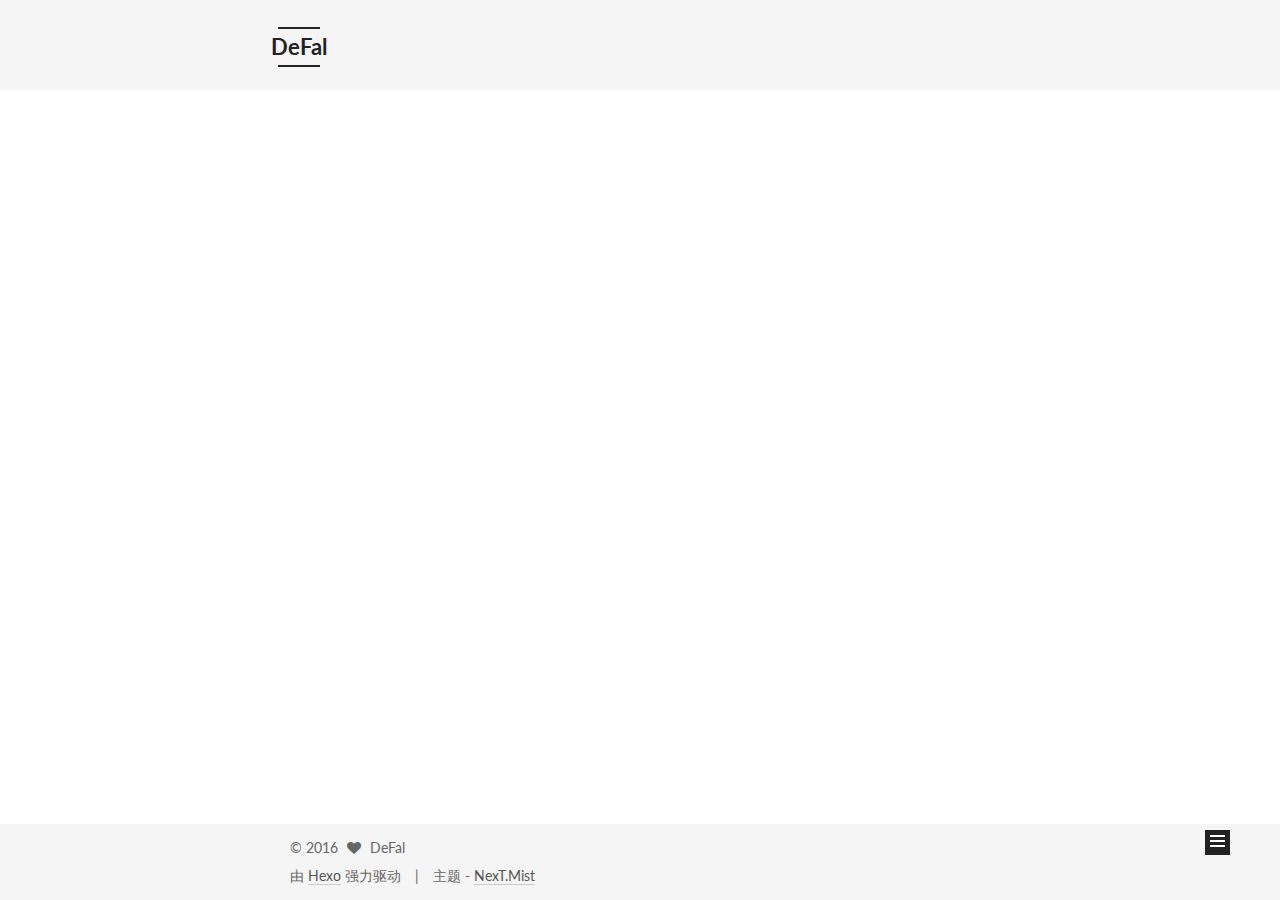
<file: index.html>
<!doctype html>



  


<html class="theme-next mist use-motion">
<head>
  <meta charset="UTF-8"/>
<meta http-equiv="X-UA-Compatible" content="IE=edge,chrome=1" />
<meta name="viewport" content="width=device-width, initial-scale=1, maximum-scale=1"/>



<meta http-equiv="Cache-Control" content="no-transform" />
<meta http-equiv="Cache-Control" content="no-siteapp" />












  <link href="/vendors/fancybox/source/jquery.fancybox.css?v=2.1.5" rel="stylesheet" type="text/css"/>




  <link href="//fonts.googleapis.com/css?family=Lato:300,400,700,400italic&subset=latin,latin-ext" rel="stylesheet" type="text/css">



<link href="/vendors/font-awesome/css/font-awesome.min.css?v=4.4.0" rel="stylesheet" type="text/css" />

<link href="/css/main.css?v=0.5.0" rel="stylesheet" type="text/css" />


  <meta name="keywords" content="Hexo, NexT" />








  <link rel="shortcut icon" type="image/x-icon" href="/favicon.ico?v=0.5.0" />






<meta property="og:type" content="website">
<meta property="og:title" content="DeFal">
<meta property="og:url" content="http://yoursite.com/index.html">
<meta property="og:site_name" content="DeFal">
<meta name="twitter:card" content="summary">
<meta name="twitter:title" content="DeFal">



<script type="text/javascript" id="hexo.configuration">
  var NexT = window.NexT || {};
  var CONFIG = {
    scheme: 'Mist',
    sidebar: {"position":"left","display":"post"},
    fancybox: true,
    motion: true,
    duoshuo: {
      userId: 0,
      author: '博主'
    }
  };
</script>

  <title> DeFal </title>
</head>

<body itemscope itemtype="http://schema.org/WebPage" lang="zh-Hans">

  










  
  
    
  

  <div class="container one-collumn sidebar-position-left 
   page-home 
 ">
    <div class="headband"></div>

    <header id="header" class="header" itemscope itemtype="http://schema.org/WPHeader">
      <div class="header-inner"><div class="site-meta ">
  

  <div class="custom-logo-site-title">
    <a href="/"  class="brand" rel="start">
      <span class="logo-line-before"><i></i></span>
      <span class="site-title">DeFal</span>
      <span class="logo-line-after"><i></i></span>
    </a>
  </div>
  <p class="site-subtitle"></p>
</div>

<div class="site-nav-toggle">
  <button>
    <span class="btn-bar"></span>
    <span class="btn-bar"></span>
    <span class="btn-bar"></span>
  </button>
</div>

<nav class="site-nav">
  

  
    <ul id="menu" class="menu">
      
        
        <li class="menu-item menu-item-home">
          <a href="/" rel="section">
            
              <i class="menu-item-icon fa fa-home fa-fw"></i> <br />
            
            首页
          </a>
        </li>
      
        
        <li class="menu-item menu-item-categories">
          <a href="/categories" rel="section">
            
              <i class="menu-item-icon fa fa-th fa-fw"></i> <br />
            
            分类
          </a>
        </li>
      
        
        <li class="menu-item menu-item-about">
          <a href="/about" rel="section">
            
              <i class="menu-item-icon fa fa-user fa-fw"></i> <br />
            
            关于
          </a>
        </li>
      
        
        <li class="menu-item menu-item-archives">
          <a href="/archives" rel="section">
            
              <i class="menu-item-icon fa fa-archive fa-fw"></i> <br />
            
            归档
          </a>
        </li>
      
        
        <li class="menu-item menu-item-tags">
          <a href="/tags" rel="section">
            
              <i class="menu-item-icon fa fa-tags fa-fw"></i> <br />
            
            标签
          </a>
        </li>
      

      
    </ul>
  

  
</nav>

 </div>
    </header>

    <main id="main" class="main">
      <div class="main-inner">
        <div class="content-wrap">
          <div id="content" class="content">
            
  <section id="posts" class="posts-expand">
    
      

  
  

  
  
  

  <article class="post post-type-normal " itemscope itemtype="http://schema.org/Article">

    
      <header class="post-header">

        
        
          <h1 class="post-title" itemprop="name headline">
            
            
              
                
                <a class="post-title-link" href="/2016/09/28/Flask学习笔记/" itemprop="url">
                  Flask学习笔记
                </a>
              
            
          </h1>
        

        <div class="post-meta">
          <span class="post-time">
            <span class="post-meta-item-icon">
              <i class="fa fa-calendar-o"></i>
            </span>
            <span class="post-meta-item-text">发表于</span>
            <time itemprop="dateCreated" datetime="2016-09-28T21:41:02+08:00" content="2016-09-28">
              2016-09-28
            </time>
          </span>

          
            <span class="post-category" >
              &nbsp; | &nbsp;
              <span class="post-meta-item-icon">
                <i class="fa fa-folder-o"></i>
              </span>
              <span class="post-meta-item-text">分类于</span>
              
                <span itemprop="about" itemscope itemtype="https://schema.org/Thing">
                  <a href="/categories/Flask/" itemprop="url" rel="index">
                    <span itemprop="name">Flask</span>
                  </a>
                </span>

                
                

              
            </span>
          

          
            
          

          

          
          

        </div>
      </header>
    


    <div class="post-body" itemprop="articleBody">

      
      

      
        
          
          大型程序的结构1. 配置选项配置选项包含所有的通用、子类配置
2. 工厂函数工厂函数用于延迟创建程序
          ...

          <div class="post-more-link text-center">
            <a class="btn" href="/2016/09/28/Flask学习笔记/#more" rel="contents">
              阅读全文 &raquo;
            </a>
          </div>
        
      
    </div>

    <div>
      
    </div>

    <footer class="post-footer">
      

      

      
      
        <div class="post-eof"></div>
      
    </footer>
  </article>


    
      

  
  

  
  
  

  <article class="post post-type-normal " itemscope itemtype="http://schema.org/Article">

    
      <header class="post-header">

        
        
          <h1 class="post-title" itemprop="name headline">
            
            
              
                
                <a class="post-title-link" href="/2016/09/28/hello-world/" itemprop="url">
                  Hello World
                </a>
              
            
          </h1>
        

        <div class="post-meta">
          <span class="post-time">
            <span class="post-meta-item-icon">
              <i class="fa fa-calendar-o"></i>
            </span>
            <span class="post-meta-item-text">发表于</span>
            <time itemprop="dateCreated" datetime="2016-09-28T16:56:18+08:00" content="2016-09-28">
              2016-09-28
            </time>
          </span>

          

          
            
          

          

          
          

        </div>
      </header>
    


    <div class="post-body" itemprop="articleBody">

      
      

      
        
          
          Welcome to Hexo! This is your very first post. Che
          ...

          <div class="post-more-link text-center">
            <a class="btn" href="/2016/09/28/hello-world/#more" rel="contents">
              阅读全文 &raquo;
            </a>
          </div>
        
      
    </div>

    <div>
      
    </div>

    <footer class="post-footer">
      

      

      
      
        <div class="post-eof"></div>
      
    </footer>
  </article>


    
  </section>

  


          </div>
          


          

        </div>
        
          
  
  <div class="sidebar-toggle">
    <div class="sidebar-toggle-line-wrap">
      <span class="sidebar-toggle-line sidebar-toggle-line-first"></span>
      <span class="sidebar-toggle-line sidebar-toggle-line-middle"></span>
      <span class="sidebar-toggle-line sidebar-toggle-line-last"></span>
    </div>
  </div>

  <aside id="sidebar" class="sidebar">
    <div class="sidebar-inner">

      

      

      <section class="site-overview sidebar-panel  sidebar-panel-active ">
        <div class="site-author motion-element" itemprop="author" itemscope itemtype="http://schema.org/Person">
          <img class="site-author-image" itemprop="image"
               src="/images/avatar.png"
               alt="DeFal" />
          <p class="site-author-name" itemprop="name">DeFal</p>
          <p class="site-description motion-element" itemprop="description"></p>
        </div>
        <nav class="site-state motion-element">
          <div class="site-state-item site-state-posts">
            <a href="/archives">
              <span class="site-state-item-count">2</span>
              <span class="site-state-item-name">日志</span>
            </a>
          </div>

          
            <div class="site-state-item site-state-categories">
              <a href="/categories">
                <span class="site-state-item-count">1</span>
                <span class="site-state-item-name">分类</span>
              </a>
            </div>
          

          
            <div class="site-state-item site-state-tags">
              <a href="/tags">
                <span class="site-state-item-count">2</span>
                <span class="site-state-item-name">标签</span>
              </a>
            </div>
          

        </nav>

        

        <div class="links-of-author motion-element">
          
        </div>

        
        

        
        <div class="links-of-blogroll motion-element">
          
        </div>

      </section>

      

    </div>
  </aside>


        
      </div>
    </main>

    <footer id="footer" class="footer">
      <div class="footer-inner">
        <div class="copyright" >
  
  &copy; 
  <span itemprop="copyrightYear">2016</span>
  <span class="with-love">
    <i class="fa fa-heart"></i>
  </span>
  <span class="author" itemprop="copyrightHolder">DeFal</span>
</div>

<div class="powered-by">
  由 <a class="theme-link" href="http://hexo.io">Hexo</a> 强力驱动
</div>

<div class="theme-info">
  主题 -
  <a class="theme-link" href="https://github.com/iissnan/hexo-theme-next">
    NexT.Mist
  </a>
</div>



      </div>
    </footer>

    <div class="back-to-top">
      <i class="fa fa-arrow-up"></i>
    </div>
  </div>

  


  




<script type="text/javascript">
  if (Object.prototype.toString.call(window.Promise) !== '[object Function]') {
    window.Promise = null;
  }
</script>


  <script type="text/javascript" src="/vendors/jquery/index.js?v=2.1.3"></script>

  <script type="text/javascript" src="/vendors/fastclick/lib/fastclick.min.js?v=1.0.6"></script>

  <script type="text/javascript" src="/vendors/jquery_lazyload/jquery.lazyload.js?v=1.9.7"></script>

  <script type="text/javascript" src="/vendors/velocity/velocity.min.js"></script>

  <script type="text/javascript" src="/vendors/velocity/velocity.ui.min.js"></script>

  <script type="text/javascript" src="/vendors/fancybox/source/jquery.fancybox.pack.js"></script>


  


  <script type="text/javascript" src="/js/src/utils.js?v=0.5.0"></script>

  <script type="text/javascript" src="/js/src/motion.js?v=0.5.0"></script>



  
  

  

  


  <script type="text/javascript" src="/js/src/bootstrap.js?v=0.5.0"></script>



  



  



  
  
  

  

  

</body>
</html>
</file>
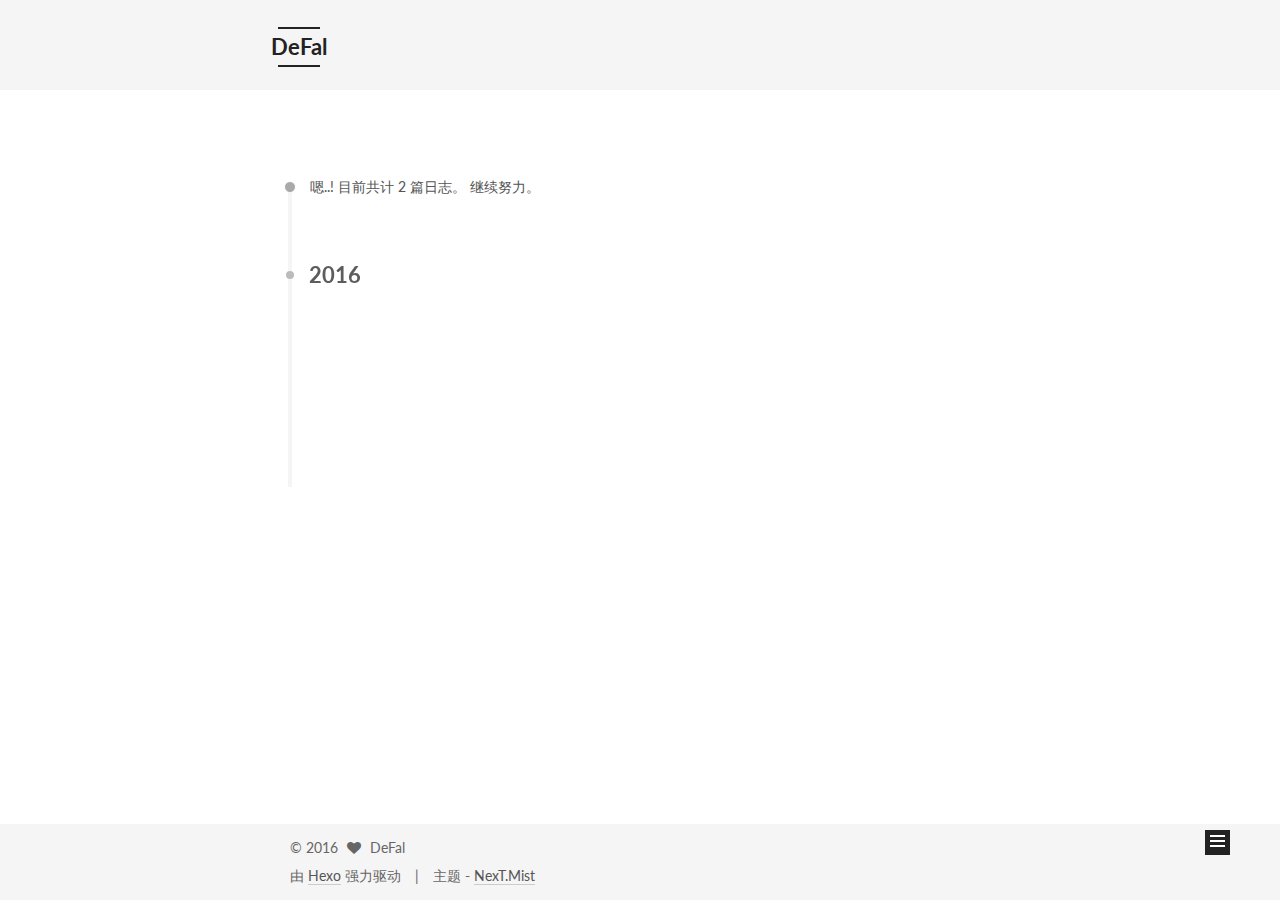
<file: archives/index.html>
<!doctype html>



  


<html class="theme-next mist use-motion">
<head>
  <meta charset="UTF-8"/>
<meta http-equiv="X-UA-Compatible" content="IE=edge,chrome=1" />
<meta name="viewport" content="width=device-width, initial-scale=1, maximum-scale=1"/>



<meta http-equiv="Cache-Control" content="no-transform" />
<meta http-equiv="Cache-Control" content="no-siteapp" />












  <link href="/vendors/fancybox/source/jquery.fancybox.css?v=2.1.5" rel="stylesheet" type="text/css"/>




  <link href="//fonts.googleapis.com/css?family=Lato:300,400,700,400italic&subset=latin,latin-ext" rel="stylesheet" type="text/css">



<link href="/vendors/font-awesome/css/font-awesome.min.css?v=4.4.0" rel="stylesheet" type="text/css" />

<link href="/css/main.css?v=0.5.0" rel="stylesheet" type="text/css" />


  <meta name="keywords" content="Hexo, NexT" />








  <link rel="shortcut icon" type="image/x-icon" href="/favicon.ico?v=0.5.0" />






<meta property="og:type" content="website">
<meta property="og:title" content="DeFal">
<meta property="og:url" content="http://yoursite.com/archives/index.html">
<meta property="og:site_name" content="DeFal">
<meta name="twitter:card" content="summary">
<meta name="twitter:title" content="DeFal">



<script type="text/javascript" id="hexo.configuration">
  var NexT = window.NexT || {};
  var CONFIG = {
    scheme: 'Mist',
    sidebar: {"position":"left","display":"post"},
    fancybox: true,
    motion: true,
    duoshuo: {
      userId: 0,
      author: '博主'
    }
  };
</script>

  <title> 归档 | DeFal </title>
</head>

<body itemscope itemtype="http://schema.org/WebPage" lang="zh-Hans">

  










  
  
    
  

  <div class="container one-collumn sidebar-position-left  page-archive  ">
    <div class="headband"></div>

    <header id="header" class="header" itemscope itemtype="http://schema.org/WPHeader">
      <div class="header-inner"><div class="site-meta ">
  

  <div class="custom-logo-site-title">
    <a href="/"  class="brand" rel="start">
      <span class="logo-line-before"><i></i></span>
      <span class="site-title">DeFal</span>
      <span class="logo-line-after"><i></i></span>
    </a>
  </div>
  <p class="site-subtitle"></p>
</div>

<div class="site-nav-toggle">
  <button>
    <span class="btn-bar"></span>
    <span class="btn-bar"></span>
    <span class="btn-bar"></span>
  </button>
</div>

<nav class="site-nav">
  

  
    <ul id="menu" class="menu">
      
        
        <li class="menu-item menu-item-home">
          <a href="/" rel="section">
            
              <i class="menu-item-icon fa fa-home fa-fw"></i> <br />
            
            首页
          </a>
        </li>
      
        
        <li class="menu-item menu-item-categories">
          <a href="/categories" rel="section">
            
              <i class="menu-item-icon fa fa-th fa-fw"></i> <br />
            
            分类
          </a>
        </li>
      
        
        <li class="menu-item menu-item-about">
          <a href="/about" rel="section">
            
              <i class="menu-item-icon fa fa-user fa-fw"></i> <br />
            
            关于
          </a>
        </li>
      
        
        <li class="menu-item menu-item-archives">
          <a href="/archives" rel="section">
            
              <i class="menu-item-icon fa fa-archive fa-fw"></i> <br />
            
            归档
          </a>
        </li>
      
        
        <li class="menu-item menu-item-tags">
          <a href="/tags" rel="section">
            
              <i class="menu-item-icon fa fa-tags fa-fw"></i> <br />
            
            标签
          </a>
        </li>
      

      
    </ul>
  

  
</nav>

 </div>
    </header>

    <main id="main" class="main">
      <div class="main-inner">
        <div class="content-wrap">
          <div id="content" class="content">
            

  <section id="posts" class="posts-collapse">
    <span class="archive-move-on"></span>

    <span class="archive-page-counter">
      
      
      
        
      
      嗯..! 目前共计 2 篇日志。 继续努力。
    </span>

    

      
      
      

      
        
        <div class="collection-title">
          <h2 class="archive-year motion-element" id="archive-year-2016">2016</h2>
        </div>
      
      

      

  <article class="post post-type-normal" itemscope itemtype="http://schema.org/Article">
    <header class="post-header">

      <h1 class="post-title">
        
            <a class="post-title-link" href="/2016/09/28/Flask学习笔记/" itemprop="url">
              
                <span itemprop="name">Flask学习笔记</span>
              
            </a>
        
      </h1>

      <div class="post-meta">
        <time class="post-time" itemprop="dateCreated"
              datetime="2016-09-28T21:41:02+08:00"
              content="2016-09-28" >
          09-28
        </time>
      </div>

    </header>
  </article>



    

      
      
      

      
      

      

  <article class="post post-type-normal" itemscope itemtype="http://schema.org/Article">
    <header class="post-header">

      <h1 class="post-title">
        
            <a class="post-title-link" href="/2016/09/28/hello-world/" itemprop="url">
              
                <span itemprop="name">Hello World</span>
              
            </a>
        
      </h1>

      <div class="post-meta">
        <time class="post-time" itemprop="dateCreated"
              datetime="2016-09-28T16:56:18+08:00"
              content="2016-09-28" >
          09-28
        </time>
      </div>

    </header>
  </article>



    

  </section>

  



          </div>
          


          

        </div>
        
          
  
  <div class="sidebar-toggle">
    <div class="sidebar-toggle-line-wrap">
      <span class="sidebar-toggle-line sidebar-toggle-line-first"></span>
      <span class="sidebar-toggle-line sidebar-toggle-line-middle"></span>
      <span class="sidebar-toggle-line sidebar-toggle-line-last"></span>
    </div>
  </div>

  <aside id="sidebar" class="sidebar">
    <div class="sidebar-inner">

      

      

      <section class="site-overview sidebar-panel  sidebar-panel-active ">
        <div class="site-author motion-element" itemprop="author" itemscope itemtype="http://schema.org/Person">
          <img class="site-author-image" itemprop="image"
               src="/images/avatar.png"
               alt="DeFal" />
          <p class="site-author-name" itemprop="name">DeFal</p>
          <p class="site-description motion-element" itemprop="description"></p>
        </div>
        <nav class="site-state motion-element">
          <div class="site-state-item site-state-posts">
            <a href="/archives">
              <span class="site-state-item-count">2</span>
              <span class="site-state-item-name">日志</span>
            </a>
          </div>

          
            <div class="site-state-item site-state-categories">
              <a href="/categories">
                <span class="site-state-item-count">1</span>
                <span class="site-state-item-name">分类</span>
              </a>
            </div>
          

          
            <div class="site-state-item site-state-tags">
              <a href="/tags">
                <span class="site-state-item-count">2</span>
                <span class="site-state-item-name">标签</span>
              </a>
            </div>
          

        </nav>

        

        <div class="links-of-author motion-element">
          
        </div>

        
        

        
        <div class="links-of-blogroll motion-element">
          
        </div>

      </section>

      

    </div>
  </aside>


        
      </div>
    </main>

    <footer id="footer" class="footer">
      <div class="footer-inner">
        <div class="copyright" >
  
  &copy; 
  <span itemprop="copyrightYear">2016</span>
  <span class="with-love">
    <i class="fa fa-heart"></i>
  </span>
  <span class="author" itemprop="copyrightHolder">DeFal</span>
</div>

<div class="powered-by">
  由 <a class="theme-link" href="http://hexo.io">Hexo</a> 强力驱动
</div>

<div class="theme-info">
  主题 -
  <a class="theme-link" href="https://github.com/iissnan/hexo-theme-next">
    NexT.Mist
  </a>
</div>



      </div>
    </footer>

    <div class="back-to-top">
      <i class="fa fa-arrow-up"></i>
    </div>
  </div>

  


  




<script type="text/javascript">
  if (Object.prototype.toString.call(window.Promise) !== '[object Function]') {
    window.Promise = null;
  }
</script>


  <script type="text/javascript" src="/vendors/jquery/index.js?v=2.1.3"></script>

  <script type="text/javascript" src="/vendors/fastclick/lib/fastclick.min.js?v=1.0.6"></script>

  <script type="text/javascript" src="/vendors/jquery_lazyload/jquery.lazyload.js?v=1.9.7"></script>

  <script type="text/javascript" src="/vendors/velocity/velocity.min.js"></script>

  <script type="text/javascript" src="/vendors/velocity/velocity.ui.min.js"></script>

  <script type="text/javascript" src="/vendors/fancybox/source/jquery.fancybox.pack.js"></script>


  


  <script type="text/javascript" src="/js/src/utils.js?v=0.5.0"></script>

  <script type="text/javascript" src="/js/src/motion.js?v=0.5.0"></script>



  
  

  
  
    <script type="text/javascript" id="motion.page.archive">
      $('.archive-year').velocity('transition.slideLeftIn');
    </script>
  


  


  <script type="text/javascript" src="/js/src/bootstrap.js?v=0.5.0"></script>



  



  



  
  
  

  

  

</body>
</html>
</file>
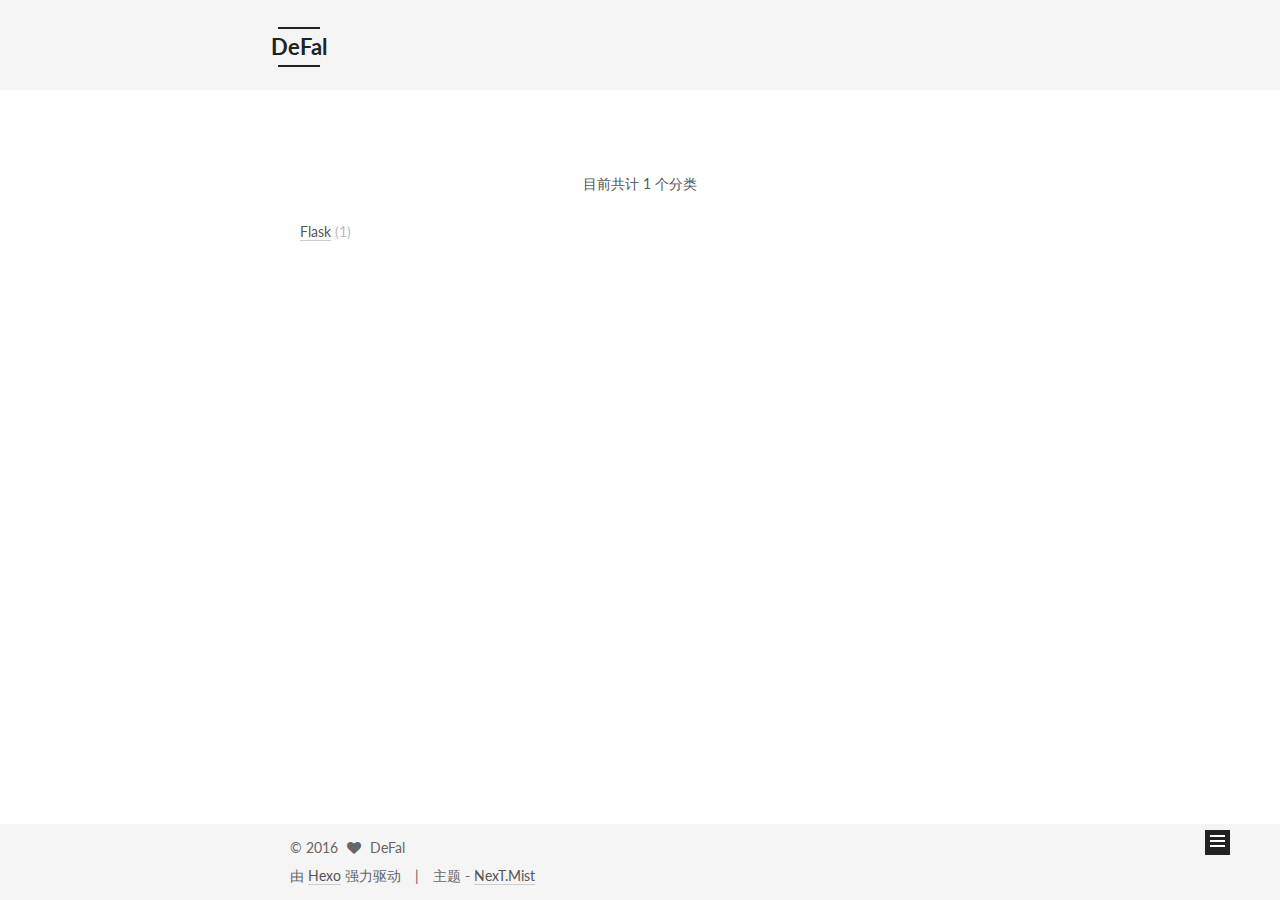
<file: categories/index.html>
<!doctype html>



  


<html class="theme-next mist use-motion">
<head>
  <meta charset="UTF-8"/>
<meta http-equiv="X-UA-Compatible" content="IE=edge,chrome=1" />
<meta name="viewport" content="width=device-width, initial-scale=1, maximum-scale=1"/>



<meta http-equiv="Cache-Control" content="no-transform" />
<meta http-equiv="Cache-Control" content="no-siteapp" />












  <link href="/vendors/fancybox/source/jquery.fancybox.css?v=2.1.5" rel="stylesheet" type="text/css"/>




  <link href="//fonts.googleapis.com/css?family=Lato:300,400,700,400italic&subset=latin,latin-ext" rel="stylesheet" type="text/css">



<link href="/vendors/font-awesome/css/font-awesome.min.css?v=4.4.0" rel="stylesheet" type="text/css" />

<link href="/css/main.css?v=0.5.0" rel="stylesheet" type="text/css" />


  <meta name="keywords" content="Hexo, NexT" />








  <link rel="shortcut icon" type="image/x-icon" href="/favicon.ico?v=0.5.0" />






<meta property="og:type" content="website">
<meta property="og:title" content="categories">
<meta property="og:url" content="http://yoursite.com/categories/index.html">
<meta property="og:site_name" content="DeFal">
<meta property="og:updated_time" content="2016-09-28T12:25:37.308Z">
<meta name="twitter:card" content="summary">
<meta name="twitter:title" content="categories">



<script type="text/javascript" id="hexo.configuration">
  var NexT = window.NexT || {};
  var CONFIG = {
    scheme: 'Mist',
    sidebar: {"position":"left","display":"post"},
    fancybox: true,
    motion: true,
    duoshuo: {
      userId: 0,
      author: '博主'
    }
  };
</script>

  <title>
  

  
    分类 | DeFal
  
</title>
</head>

<body itemscope itemtype="http://schema.org/WebPage" lang="zh-Hans">

  










  
  
    
  

  <div class="container one-collumn sidebar-position-left  ">
    <div class="headband"></div>

    <header id="header" class="header" itemscope itemtype="http://schema.org/WPHeader">
      <div class="header-inner"><div class="site-meta ">
  

  <div class="custom-logo-site-title">
    <a href="/"  class="brand" rel="start">
      <span class="logo-line-before"><i></i></span>
      <span class="site-title">DeFal</span>
      <span class="logo-line-after"><i></i></span>
    </a>
  </div>
  <p class="site-subtitle"></p>
</div>

<div class="site-nav-toggle">
  <button>
    <span class="btn-bar"></span>
    <span class="btn-bar"></span>
    <span class="btn-bar"></span>
  </button>
</div>

<nav class="site-nav">
  

  
    <ul id="menu" class="menu">
      
        
        <li class="menu-item menu-item-home">
          <a href="/" rel="section">
            
              <i class="menu-item-icon fa fa-home fa-fw"></i> <br />
            
            首页
          </a>
        </li>
      
        
        <li class="menu-item menu-item-categories">
          <a href="/categories" rel="section">
            
              <i class="menu-item-icon fa fa-th fa-fw"></i> <br />
            
            分类
          </a>
        </li>
      
        
        <li class="menu-item menu-item-about">
          <a href="/about" rel="section">
            
              <i class="menu-item-icon fa fa-user fa-fw"></i> <br />
            
            关于
          </a>
        </li>
      
        
        <li class="menu-item menu-item-archives">
          <a href="/archives" rel="section">
            
              <i class="menu-item-icon fa fa-archive fa-fw"></i> <br />
            
            归档
          </a>
        </li>
      
        
        <li class="menu-item menu-item-tags">
          <a href="/tags" rel="section">
            
              <i class="menu-item-icon fa fa-tags fa-fw"></i> <br />
            
            标签
          </a>
        </li>
      

      
    </ul>
  

  
</nav>

 </div>
    </header>

    <main id="main" class="main">
      <div class="main-inner">
        <div class="content-wrap">
          <div id="content" class="content">
            

  <div id="posts" class="posts-expand">
    
    
      <div class="category-all-page">
        <div class="category-all-title">
            目前共计 1 个分类
        </div>
        <div class="category-all">
          <ul class="category-list"><li class="category-list-item"><a class="category-list-link" href="/categories/Flask/">Flask</a><span class="category-list-count">1</span></li></ul>
        </div>
      </div>
    
  </div>


          </div>
          


          
  <div class="comments" id="comments">
    
  </div>


        </div>
        
          
  
  <div class="sidebar-toggle">
    <div class="sidebar-toggle-line-wrap">
      <span class="sidebar-toggle-line sidebar-toggle-line-first"></span>
      <span class="sidebar-toggle-line sidebar-toggle-line-middle"></span>
      <span class="sidebar-toggle-line sidebar-toggle-line-last"></span>
    </div>
  </div>

  <aside id="sidebar" class="sidebar">
    <div class="sidebar-inner">

      

      

      <section class="site-overview sidebar-panel  sidebar-panel-active ">
        <div class="site-author motion-element" itemprop="author" itemscope itemtype="http://schema.org/Person">
          <img class="site-author-image" itemprop="image"
               src="/images/avatar.png"
               alt="DeFal" />
          <p class="site-author-name" itemprop="name">DeFal</p>
          <p class="site-description motion-element" itemprop="description"></p>
        </div>
        <nav class="site-state motion-element">
          <div class="site-state-item site-state-posts">
            <a href="/archives">
              <span class="site-state-item-count">2</span>
              <span class="site-state-item-name">日志</span>
            </a>
          </div>

          
            <div class="site-state-item site-state-categories">
              <a href="/categories">
                <span class="site-state-item-count">1</span>
                <span class="site-state-item-name">分类</span>
              </a>
            </div>
          

          
            <div class="site-state-item site-state-tags">
              <a href="/tags">
                <span class="site-state-item-count">2</span>
                <span class="site-state-item-name">标签</span>
              </a>
            </div>
          

        </nav>

        

        <div class="links-of-author motion-element">
          
        </div>

        
        

        
        <div class="links-of-blogroll motion-element">
          
        </div>

      </section>

      

    </div>
  </aside>


        
      </div>
    </main>

    <footer id="footer" class="footer">
      <div class="footer-inner">
        <div class="copyright" >
  
  &copy; 
  <span itemprop="copyrightYear">2016</span>
  <span class="with-love">
    <i class="fa fa-heart"></i>
  </span>
  <span class="author" itemprop="copyrightHolder">DeFal</span>
</div>

<div class="powered-by">
  由 <a class="theme-link" href="http://hexo.io">Hexo</a> 强力驱动
</div>

<div class="theme-info">
  主题 -
  <a class="theme-link" href="https://github.com/iissnan/hexo-theme-next">
    NexT.Mist
  </a>
</div>



      </div>
    </footer>

    <div class="back-to-top">
      <i class="fa fa-arrow-up"></i>
    </div>
  </div>

  


  




<script type="text/javascript">
  if (Object.prototype.toString.call(window.Promise) !== '[object Function]') {
    window.Promise = null;
  }
</script>


  <script type="text/javascript" src="/vendors/jquery/index.js?v=2.1.3"></script>

  <script type="text/javascript" src="/vendors/fastclick/lib/fastclick.min.js?v=1.0.6"></script>

  <script type="text/javascript" src="/vendors/jquery_lazyload/jquery.lazyload.js?v=1.9.7"></script>

  <script type="text/javascript" src="/vendors/velocity/velocity.min.js"></script>

  <script type="text/javascript" src="/vendors/velocity/velocity.ui.min.js"></script>

  <script type="text/javascript" src="/vendors/fancybox/source/jquery.fancybox.pack.js"></script>


  


  <script type="text/javascript" src="/js/src/utils.js?v=0.5.0"></script>

  <script type="text/javascript" src="/js/src/motion.js?v=0.5.0"></script>



  
  

  

  


  <script type="text/javascript" src="/js/src/bootstrap.js?v=0.5.0"></script>



  



  



  
  
  

  

  

</body>
</html>
</file>
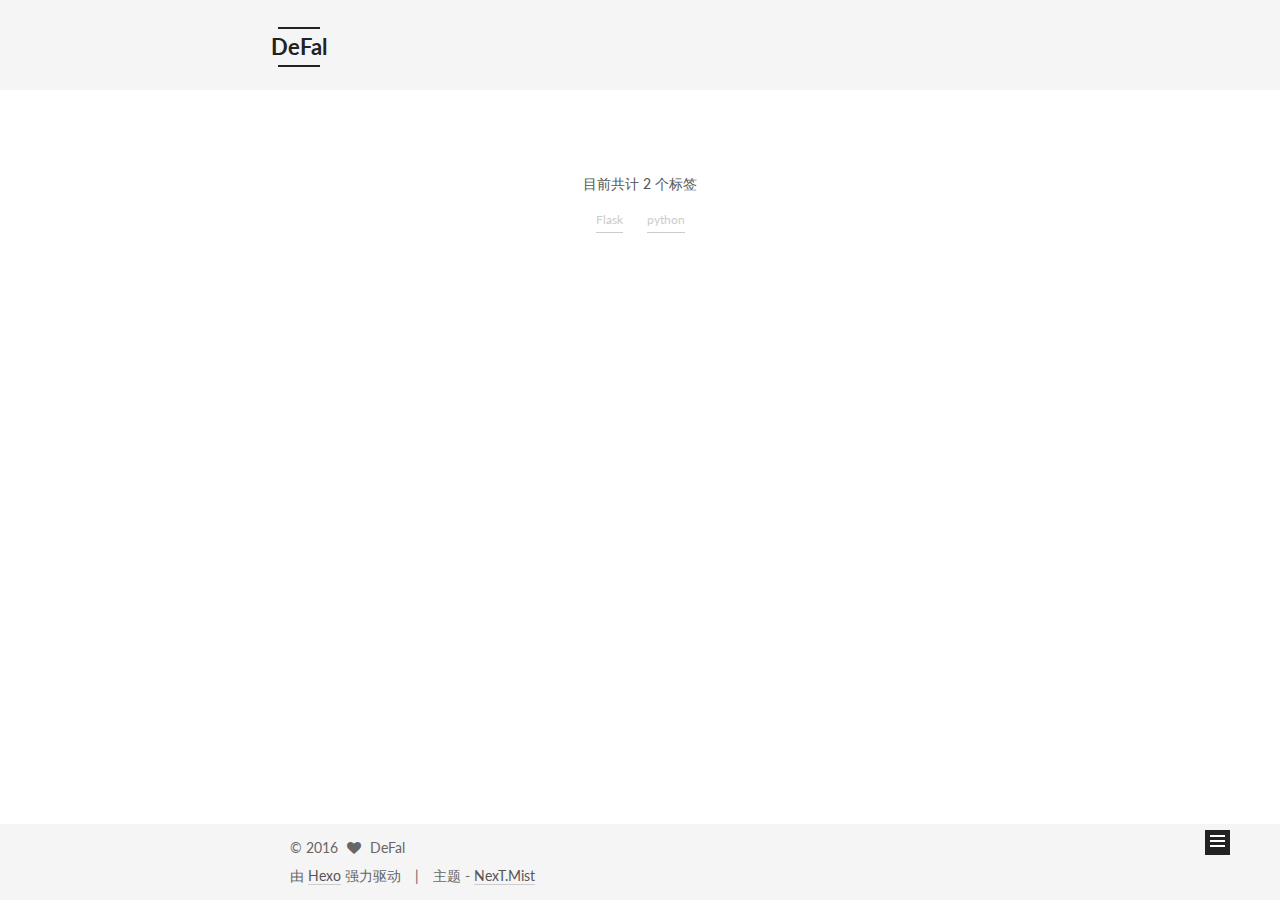
<file: tags/index.html>
<!doctype html>



  


<html class="theme-next mist use-motion">
<head>
  <meta charset="UTF-8"/>
<meta http-equiv="X-UA-Compatible" content="IE=edge,chrome=1" />
<meta name="viewport" content="width=device-width, initial-scale=1, maximum-scale=1"/>



<meta http-equiv="Cache-Control" content="no-transform" />
<meta http-equiv="Cache-Control" content="no-siteapp" />












  <link href="/vendors/fancybox/source/jquery.fancybox.css?v=2.1.5" rel="stylesheet" type="text/css"/>




  <link href="//fonts.googleapis.com/css?family=Lato:300,400,700,400italic&subset=latin,latin-ext" rel="stylesheet" type="text/css">



<link href="/vendors/font-awesome/css/font-awesome.min.css?v=4.4.0" rel="stylesheet" type="text/css" />

<link href="/css/main.css?v=0.5.0" rel="stylesheet" type="text/css" />


  <meta name="keywords" content="Hexo, NexT" />








  <link rel="shortcut icon" type="image/x-icon" href="/favicon.ico?v=0.5.0" />






<meta property="og:type" content="website">
<meta property="og:title" content="tags">
<meta property="og:url" content="http://yoursite.com/tags/index.html">
<meta property="og:site_name" content="DeFal">
<meta property="og:updated_time" content="2016-09-28T12:23:39.960Z">
<meta name="twitter:card" content="summary">
<meta name="twitter:title" content="tags">



<script type="text/javascript" id="hexo.configuration">
  var NexT = window.NexT || {};
  var CONFIG = {
    scheme: 'Mist',
    sidebar: {"position":"left","display":"post"},
    fancybox: true,
    motion: true,
    duoshuo: {
      userId: 0,
      author: '博主'
    }
  };
</script>

  <title>
  

  
    标签 | DeFal
  
</title>
</head>

<body itemscope itemtype="http://schema.org/WebPage" lang="zh-Hans">

  










  
  
    
  

  <div class="container one-collumn sidebar-position-left  ">
    <div class="headband"></div>

    <header id="header" class="header" itemscope itemtype="http://schema.org/WPHeader">
      <div class="header-inner"><div class="site-meta ">
  

  <div class="custom-logo-site-title">
    <a href="/"  class="brand" rel="start">
      <span class="logo-line-before"><i></i></span>
      <span class="site-title">DeFal</span>
      <span class="logo-line-after"><i></i></span>
    </a>
  </div>
  <p class="site-subtitle"></p>
</div>

<div class="site-nav-toggle">
  <button>
    <span class="btn-bar"></span>
    <span class="btn-bar"></span>
    <span class="btn-bar"></span>
  </button>
</div>

<nav class="site-nav">
  

  
    <ul id="menu" class="menu">
      
        
        <li class="menu-item menu-item-home">
          <a href="/" rel="section">
            
              <i class="menu-item-icon fa fa-home fa-fw"></i> <br />
            
            首页
          </a>
        </li>
      
        
        <li class="menu-item menu-item-categories">
          <a href="/categories" rel="section">
            
              <i class="menu-item-icon fa fa-th fa-fw"></i> <br />
            
            分类
          </a>
        </li>
      
        
        <li class="menu-item menu-item-about">
          <a href="/about" rel="section">
            
              <i class="menu-item-icon fa fa-user fa-fw"></i> <br />
            
            关于
          </a>
        </li>
      
        
        <li class="menu-item menu-item-archives">
          <a href="/archives" rel="section">
            
              <i class="menu-item-icon fa fa-archive fa-fw"></i> <br />
            
            归档
          </a>
        </li>
      
        
        <li class="menu-item menu-item-tags">
          <a href="/tags" rel="section">
            
              <i class="menu-item-icon fa fa-tags fa-fw"></i> <br />
            
            标签
          </a>
        </li>
      

      
    </ul>
  

  
</nav>

 </div>
    </header>

    <main id="main" class="main">
      <div class="main-inner">
        <div class="content-wrap">
          <div id="content" class="content">
            

  <div id="posts" class="posts-expand">
    
    
      <div class="tag-cloud">
        <div class="tag-cloud-title">
            目前共计 2 个标签
        </div>
        <div class="tag-cloud-tags">
          <a href="/tags/Flask/" style="font-size: 12px; color: #ccc">Flask</a> <a href="/tags/python/" style="font-size: 12px; color: #ccc">python</a>
        </div>
      </div>
    
  </div>


          </div>
          


          
  <div class="comments" id="comments">
    
  </div>


        </div>
        
          
  
  <div class="sidebar-toggle">
    <div class="sidebar-toggle-line-wrap">
      <span class="sidebar-toggle-line sidebar-toggle-line-first"></span>
      <span class="sidebar-toggle-line sidebar-toggle-line-middle"></span>
      <span class="sidebar-toggle-line sidebar-toggle-line-last"></span>
    </div>
  </div>

  <aside id="sidebar" class="sidebar">
    <div class="sidebar-inner">

      

      

      <section class="site-overview sidebar-panel  sidebar-panel-active ">
        <div class="site-author motion-element" itemprop="author" itemscope itemtype="http://schema.org/Person">
          <img class="site-author-image" itemprop="image"
               src="/images/avatar.png"
               alt="DeFal" />
          <p class="site-author-name" itemprop="name">DeFal</p>
          <p class="site-description motion-element" itemprop="description"></p>
        </div>
        <nav class="site-state motion-element">
          <div class="site-state-item site-state-posts">
            <a href="/archives">
              <span class="site-state-item-count">2</span>
              <span class="site-state-item-name">日志</span>
            </a>
          </div>

          
            <div class="site-state-item site-state-categories">
              <a href="/categories">
                <span class="site-state-item-count">1</span>
                <span class="site-state-item-name">分类</span>
              </a>
            </div>
          

          
            <div class="site-state-item site-state-tags">
              <a href="/tags">
                <span class="site-state-item-count">2</span>
                <span class="site-state-item-name">标签</span>
              </a>
            </div>
          

        </nav>

        

        <div class="links-of-author motion-element">
          
        </div>

        
        

        
        <div class="links-of-blogroll motion-element">
          
        </div>

      </section>

      

    </div>
  </aside>


        
      </div>
    </main>

    <footer id="footer" class="footer">
      <div class="footer-inner">
        <div class="copyright" >
  
  &copy; 
  <span itemprop="copyrightYear">2016</span>
  <span class="with-love">
    <i class="fa fa-heart"></i>
  </span>
  <span class="author" itemprop="copyrightHolder">DeFal</span>
</div>

<div class="powered-by">
  由 <a class="theme-link" href="http://hexo.io">Hexo</a> 强力驱动
</div>

<div class="theme-info">
  主题 -
  <a class="theme-link" href="https://github.com/iissnan/hexo-theme-next">
    NexT.Mist
  </a>
</div>



      </div>
    </footer>

    <div class="back-to-top">
      <i class="fa fa-arrow-up"></i>
    </div>
  </div>

  


  




<script type="text/javascript">
  if (Object.prototype.toString.call(window.Promise) !== '[object Function]') {
    window.Promise = null;
  }
</script>


  <script type="text/javascript" src="/vendors/jquery/index.js?v=2.1.3"></script>

  <script type="text/javascript" src="/vendors/fastclick/lib/fastclick.min.js?v=1.0.6"></script>

  <script type="text/javascript" src="/vendors/jquery_lazyload/jquery.lazyload.js?v=1.9.7"></script>

  <script type="text/javascript" src="/vendors/velocity/velocity.min.js"></script>

  <script type="text/javascript" src="/vendors/velocity/velocity.ui.min.js"></script>

  <script type="text/javascript" src="/vendors/fancybox/source/jquery.fancybox.pack.js"></script>


  


  <script type="text/javascript" src="/js/src/utils.js?v=0.5.0"></script>

  <script type="text/javascript" src="/js/src/motion.js?v=0.5.0"></script>



  
  

  

  


  <script type="text/javascript" src="/js/src/bootstrap.js?v=0.5.0"></script>



  



  



  
  
  

  

  

</body>
</html>
</file>
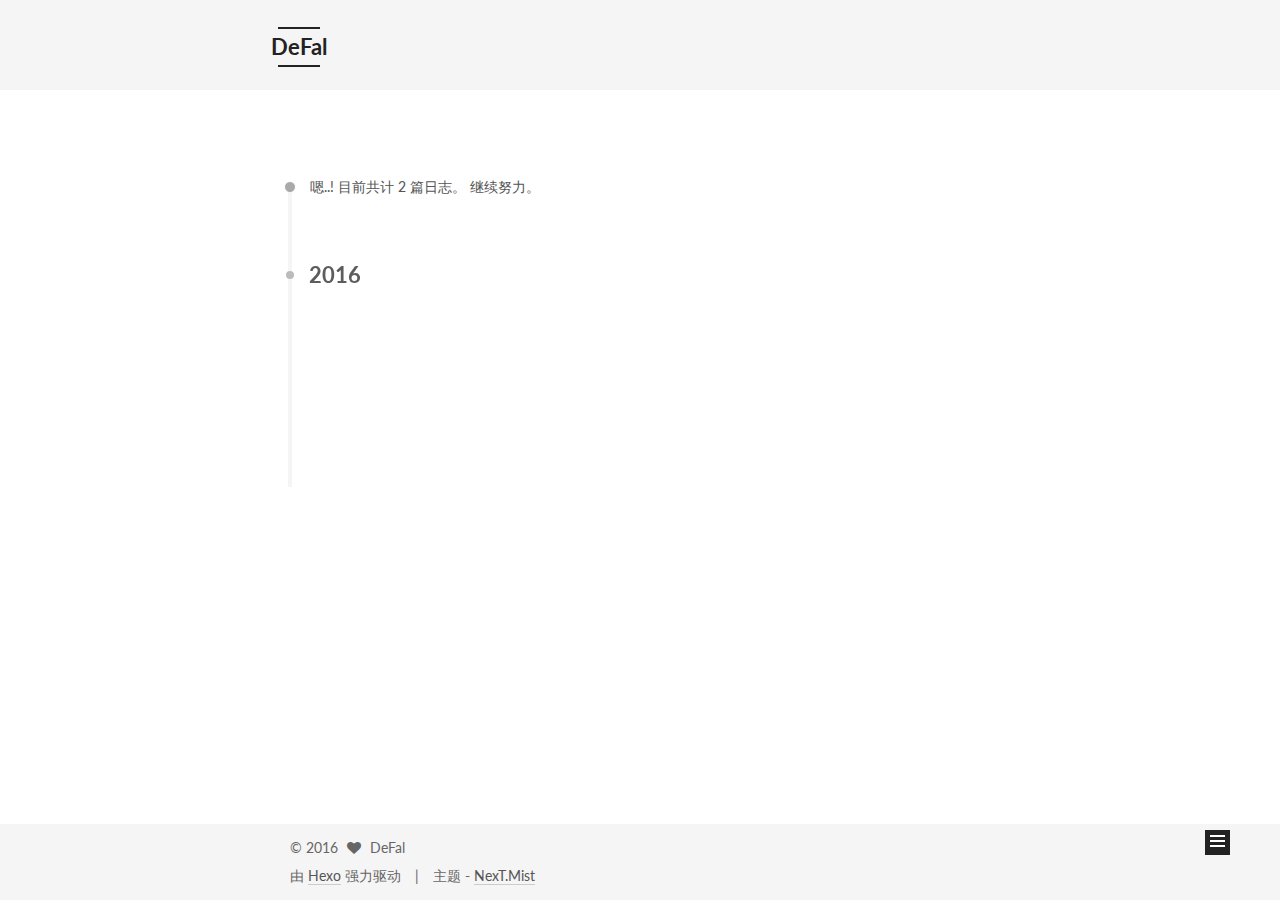
<file: archives/2016/index.html>
<!doctype html>



  


<html class="theme-next mist use-motion">
<head>
  <meta charset="UTF-8"/>
<meta http-equiv="X-UA-Compatible" content="IE=edge,chrome=1" />
<meta name="viewport" content="width=device-width, initial-scale=1, maximum-scale=1"/>



<meta http-equiv="Cache-Control" content="no-transform" />
<meta http-equiv="Cache-Control" content="no-siteapp" />












  <link href="/vendors/fancybox/source/jquery.fancybox.css?v=2.1.5" rel="stylesheet" type="text/css"/>




  <link href="//fonts.googleapis.com/css?family=Lato:300,400,700,400italic&subset=latin,latin-ext" rel="stylesheet" type="text/css">



<link href="/vendors/font-awesome/css/font-awesome.min.css?v=4.4.0" rel="stylesheet" type="text/css" />

<link href="/css/main.css?v=0.5.0" rel="stylesheet" type="text/css" />


  <meta name="keywords" content="Hexo, NexT" />








  <link rel="shortcut icon" type="image/x-icon" href="/favicon.ico?v=0.5.0" />






<meta property="og:type" content="website">
<meta property="og:title" content="DeFal">
<meta property="og:url" content="http://yoursite.com/archives/2016/index.html">
<meta property="og:site_name" content="DeFal">
<meta name="twitter:card" content="summary">
<meta name="twitter:title" content="DeFal">



<script type="text/javascript" id="hexo.configuration">
  var NexT = window.NexT || {};
  var CONFIG = {
    scheme: 'Mist',
    sidebar: {"position":"left","display":"post"},
    fancybox: true,
    motion: true,
    duoshuo: {
      userId: 0,
      author: '博主'
    }
  };
</script>

  <title> 归档 | DeFal </title>
</head>

<body itemscope itemtype="http://schema.org/WebPage" lang="zh-Hans">

  










  
  
    
  

  <div class="container one-collumn sidebar-position-left  page-archive  ">
    <div class="headband"></div>

    <header id="header" class="header" itemscope itemtype="http://schema.org/WPHeader">
      <div class="header-inner"><div class="site-meta ">
  

  <div class="custom-logo-site-title">
    <a href="/"  class="brand" rel="start">
      <span class="logo-line-before"><i></i></span>
      <span class="site-title">DeFal</span>
      <span class="logo-line-after"><i></i></span>
    </a>
  </div>
  <p class="site-subtitle"></p>
</div>

<div class="site-nav-toggle">
  <button>
    <span class="btn-bar"></span>
    <span class="btn-bar"></span>
    <span class="btn-bar"></span>
  </button>
</div>

<nav class="site-nav">
  

  
    <ul id="menu" class="menu">
      
        
        <li class="menu-item menu-item-home">
          <a href="/" rel="section">
            
              <i class="menu-item-icon fa fa-home fa-fw"></i> <br />
            
            首页
          </a>
        </li>
      
        
        <li class="menu-item menu-item-categories">
          <a href="/categories" rel="section">
            
              <i class="menu-item-icon fa fa-th fa-fw"></i> <br />
            
            分类
          </a>
        </li>
      
        
        <li class="menu-item menu-item-about">
          <a href="/about" rel="section">
            
              <i class="menu-item-icon fa fa-user fa-fw"></i> <br />
            
            关于
          </a>
        </li>
      
        
        <li class="menu-item menu-item-archives">
          <a href="/archives" rel="section">
            
              <i class="menu-item-icon fa fa-archive fa-fw"></i> <br />
            
            归档
          </a>
        </li>
      
        
        <li class="menu-item menu-item-tags">
          <a href="/tags" rel="section">
            
              <i class="menu-item-icon fa fa-tags fa-fw"></i> <br />
            
            标签
          </a>
        </li>
      

      
    </ul>
  

  
</nav>

 </div>
    </header>

    <main id="main" class="main">
      <div class="main-inner">
        <div class="content-wrap">
          <div id="content" class="content">
            

  <section id="posts" class="posts-collapse">
    <span class="archive-move-on"></span>

    <span class="archive-page-counter">
      
      
      
        
      
      嗯..! 目前共计 2 篇日志。 继续努力。
    </span>

    

      
      
      

      
        
        <div class="collection-title">
          <h2 class="archive-year motion-element" id="archive-year-2016">2016</h2>
        </div>
      
      

      

  <article class="post post-type-normal" itemscope itemtype="http://schema.org/Article">
    <header class="post-header">

      <h1 class="post-title">
        
            <a class="post-title-link" href="/2016/09/28/Flask学习笔记/" itemprop="url">
              
                <span itemprop="name">Flask学习笔记</span>
              
            </a>
        
      </h1>

      <div class="post-meta">
        <time class="post-time" itemprop="dateCreated"
              datetime="2016-09-28T21:41:02+08:00"
              content="2016-09-28" >
          09-28
        </time>
      </div>

    </header>
  </article>



    

      
      
      

      
      

      

  <article class="post post-type-normal" itemscope itemtype="http://schema.org/Article">
    <header class="post-header">

      <h1 class="post-title">
        
            <a class="post-title-link" href="/2016/09/28/hello-world/" itemprop="url">
              
                <span itemprop="name">Hello World</span>
              
            </a>
        
      </h1>

      <div class="post-meta">
        <time class="post-time" itemprop="dateCreated"
              datetime="2016-09-28T16:56:18+08:00"
              content="2016-09-28" >
          09-28
        </time>
      </div>

    </header>
  </article>



    

  </section>

  



          </div>
          


          

        </div>
        
          
  
  <div class="sidebar-toggle">
    <div class="sidebar-toggle-line-wrap">
      <span class="sidebar-toggle-line sidebar-toggle-line-first"></span>
      <span class="sidebar-toggle-line sidebar-toggle-line-middle"></span>
      <span class="sidebar-toggle-line sidebar-toggle-line-last"></span>
    </div>
  </div>

  <aside id="sidebar" class="sidebar">
    <div class="sidebar-inner">

      

      

      <section class="site-overview sidebar-panel  sidebar-panel-active ">
        <div class="site-author motion-element" itemprop="author" itemscope itemtype="http://schema.org/Person">
          <img class="site-author-image" itemprop="image"
               src="/images/avatar.png"
               alt="DeFal" />
          <p class="site-author-name" itemprop="name">DeFal</p>
          <p class="site-description motion-element" itemprop="description"></p>
        </div>
        <nav class="site-state motion-element">
          <div class="site-state-item site-state-posts">
            <a href="/archives">
              <span class="site-state-item-count">2</span>
              <span class="site-state-item-name">日志</span>
            </a>
          </div>

          
            <div class="site-state-item site-state-categories">
              <a href="/categories">
                <span class="site-state-item-count">1</span>
                <span class="site-state-item-name">分类</span>
              </a>
            </div>
          

          
            <div class="site-state-item site-state-tags">
              <a href="/tags">
                <span class="site-state-item-count">2</span>
                <span class="site-state-item-name">标签</span>
              </a>
            </div>
          

        </nav>

        

        <div class="links-of-author motion-element">
          
        </div>

        
        

        
        <div class="links-of-blogroll motion-element">
          
        </div>

      </section>

      

    </div>
  </aside>


        
      </div>
    </main>

    <footer id="footer" class="footer">
      <div class="footer-inner">
        <div class="copyright" >
  
  &copy; 
  <span itemprop="copyrightYear">2016</span>
  <span class="with-love">
    <i class="fa fa-heart"></i>
  </span>
  <span class="author" itemprop="copyrightHolder">DeFal</span>
</div>

<div class="powered-by">
  由 <a class="theme-link" href="http://hexo.io">Hexo</a> 强力驱动
</div>

<div class="theme-info">
  主题 -
  <a class="theme-link" href="https://github.com/iissnan/hexo-theme-next">
    NexT.Mist
  </a>
</div>



      </div>
    </footer>

    <div class="back-to-top">
      <i class="fa fa-arrow-up"></i>
    </div>
  </div>

  


  




<script type="text/javascript">
  if (Object.prototype.toString.call(window.Promise) !== '[object Function]') {
    window.Promise = null;
  }
</script>


  <script type="text/javascript" src="/vendors/jquery/index.js?v=2.1.3"></script>

  <script type="text/javascript" src="/vendors/fastclick/lib/fastclick.min.js?v=1.0.6"></script>

  <script type="text/javascript" src="/vendors/jquery_lazyload/jquery.lazyload.js?v=1.9.7"></script>

  <script type="text/javascript" src="/vendors/velocity/velocity.min.js"></script>

  <script type="text/javascript" src="/vendors/velocity/velocity.ui.min.js"></script>

  <script type="text/javascript" src="/vendors/fancybox/source/jquery.fancybox.pack.js"></script>


  


  <script type="text/javascript" src="/js/src/utils.js?v=0.5.0"></script>

  <script type="text/javascript" src="/js/src/motion.js?v=0.5.0"></script>



  
  

  
  
    <script type="text/javascript" id="motion.page.archive">
      $('.archive-year').velocity('transition.slideLeftIn');
    </script>
  


  


  <script type="text/javascript" src="/js/src/bootstrap.js?v=0.5.0"></script>



  



  



  
  
  

  

  

</body>
</html>
</file>
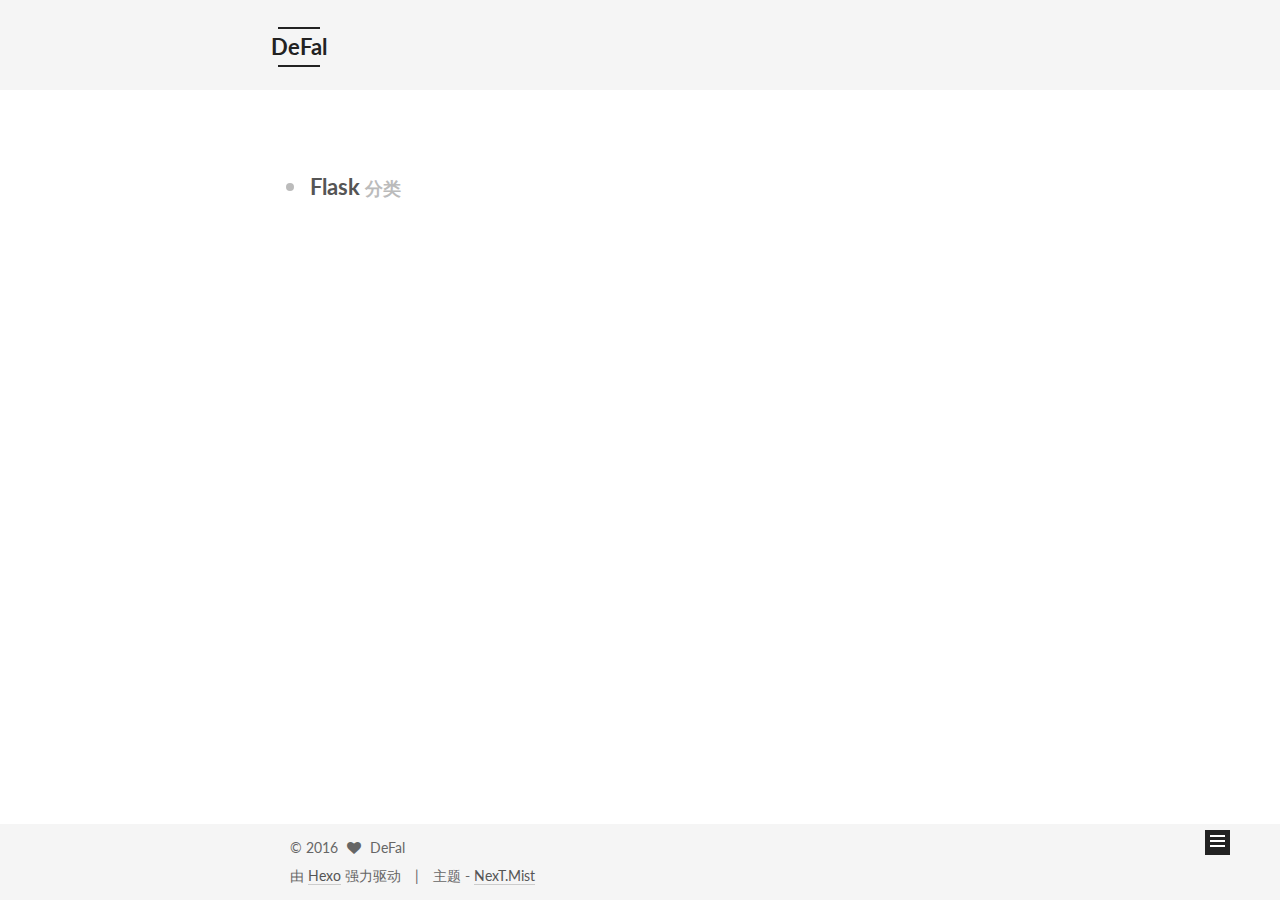
<file: categories/Flask/index.html>
<!doctype html>



  


<html class="theme-next mist use-motion">
<head>
  <meta charset="UTF-8"/>
<meta http-equiv="X-UA-Compatible" content="IE=edge,chrome=1" />
<meta name="viewport" content="width=device-width, initial-scale=1, maximum-scale=1"/>



<meta http-equiv="Cache-Control" content="no-transform" />
<meta http-equiv="Cache-Control" content="no-siteapp" />












  <link href="/vendors/fancybox/source/jquery.fancybox.css?v=2.1.5" rel="stylesheet" type="text/css"/>




  <link href="//fonts.googleapis.com/css?family=Lato:300,400,700,400italic&subset=latin,latin-ext" rel="stylesheet" type="text/css">



<link href="/vendors/font-awesome/css/font-awesome.min.css?v=4.4.0" rel="stylesheet" type="text/css" />

<link href="/css/main.css?v=0.5.0" rel="stylesheet" type="text/css" />


  <meta name="keywords" content="Hexo, NexT" />








  <link rel="shortcut icon" type="image/x-icon" href="/favicon.ico?v=0.5.0" />






<meta property="og:type" content="website">
<meta property="og:title" content="DeFal">
<meta property="og:url" content="http://yoursite.com/categories/Flask/index.html">
<meta property="og:site_name" content="DeFal">
<meta name="twitter:card" content="summary">
<meta name="twitter:title" content="DeFal">



<script type="text/javascript" id="hexo.configuration">
  var NexT = window.NexT || {};
  var CONFIG = {
    scheme: 'Mist',
    sidebar: {"position":"left","display":"post"},
    fancybox: true,
    motion: true,
    duoshuo: {
      userId: 0,
      author: '博主'
    }
  };
</script>

  <title> 分类: Flask | DeFal </title>
</head>

<body itemscope itemtype="http://schema.org/WebPage" lang="zh-Hans">

  










  
  
    
  

  <div class="container one-collumn sidebar-position-left  ">
    <div class="headband"></div>

    <header id="header" class="header" itemscope itemtype="http://schema.org/WPHeader">
      <div class="header-inner"><div class="site-meta ">
  

  <div class="custom-logo-site-title">
    <a href="/"  class="brand" rel="start">
      <span class="logo-line-before"><i></i></span>
      <span class="site-title">DeFal</span>
      <span class="logo-line-after"><i></i></span>
    </a>
  </div>
  <p class="site-subtitle"></p>
</div>

<div class="site-nav-toggle">
  <button>
    <span class="btn-bar"></span>
    <span class="btn-bar"></span>
    <span class="btn-bar"></span>
  </button>
</div>

<nav class="site-nav">
  

  
    <ul id="menu" class="menu">
      
        
        <li class="menu-item menu-item-home">
          <a href="/" rel="section">
            
              <i class="menu-item-icon fa fa-home fa-fw"></i> <br />
            
            首页
          </a>
        </li>
      
        
        <li class="menu-item menu-item-categories">
          <a href="/categories" rel="section">
            
              <i class="menu-item-icon fa fa-th fa-fw"></i> <br />
            
            分类
          </a>
        </li>
      
        
        <li class="menu-item menu-item-about">
          <a href="/about" rel="section">
            
              <i class="menu-item-icon fa fa-user fa-fw"></i> <br />
            
            关于
          </a>
        </li>
      
        
        <li class="menu-item menu-item-archives">
          <a href="/archives" rel="section">
            
              <i class="menu-item-icon fa fa-archive fa-fw"></i> <br />
            
            归档
          </a>
        </li>
      
        
        <li class="menu-item menu-item-tags">
          <a href="/tags" rel="section">
            
              <i class="menu-item-icon fa fa-tags fa-fw"></i> <br />
            
            标签
          </a>
        </li>
      

      
    </ul>
  

  
</nav>

 </div>
    </header>

    <main id="main" class="main">
      <div class="main-inner">
        <div class="content-wrap">
          <div id="content" class="content">
            

  <section id="posts" class="posts-collapse">
    <div class="collection-title">
      <h2 >
        Flask
        <small>分类</small>
      </h2>
    </div>

    
      

  <article class="post post-type-normal" itemscope itemtype="http://schema.org/Article">
    <header class="post-header">

      <h1 class="post-title">
        
            <a class="post-title-link" href="/2016/09/28/Flask学习笔记/" itemprop="url">
              
                <span itemprop="name">Flask学习笔记</span>
              
            </a>
        
      </h1>

      <div class="post-meta">
        <time class="post-time" itemprop="dateCreated"
              datetime="2016-09-28T21:41:02+08:00"
              content="2016-09-28" >
          09-28
        </time>
      </div>

    </header>
  </article>


    
  </section>

  



          </div>
          


          

        </div>
        
          
  
  <div class="sidebar-toggle">
    <div class="sidebar-toggle-line-wrap">
      <span class="sidebar-toggle-line sidebar-toggle-line-first"></span>
      <span class="sidebar-toggle-line sidebar-toggle-line-middle"></span>
      <span class="sidebar-toggle-line sidebar-toggle-line-last"></span>
    </div>
  </div>

  <aside id="sidebar" class="sidebar">
    <div class="sidebar-inner">

      

      

      <section class="site-overview sidebar-panel  sidebar-panel-active ">
        <div class="site-author motion-element" itemprop="author" itemscope itemtype="http://schema.org/Person">
          <img class="site-author-image" itemprop="image"
               src="/images/avatar.png"
               alt="DeFal" />
          <p class="site-author-name" itemprop="name">DeFal</p>
          <p class="site-description motion-element" itemprop="description"></p>
        </div>
        <nav class="site-state motion-element">
          <div class="site-state-item site-state-posts">
            <a href="/archives">
              <span class="site-state-item-count">2</span>
              <span class="site-state-item-name">日志</span>
            </a>
          </div>

          
            <div class="site-state-item site-state-categories">
              <a href="/categories">
                <span class="site-state-item-count">1</span>
                <span class="site-state-item-name">分类</span>
              </a>
            </div>
          

          
            <div class="site-state-item site-state-tags">
              <a href="/tags">
                <span class="site-state-item-count">2</span>
                <span class="site-state-item-name">标签</span>
              </a>
            </div>
          

        </nav>

        

        <div class="links-of-author motion-element">
          
        </div>

        
        

        
        <div class="links-of-blogroll motion-element">
          
        </div>

      </section>

      

    </div>
  </aside>


        
      </div>
    </main>

    <footer id="footer" class="footer">
      <div class="footer-inner">
        <div class="copyright" >
  
  &copy; 
  <span itemprop="copyrightYear">2016</span>
  <span class="with-love">
    <i class="fa fa-heart"></i>
  </span>
  <span class="author" itemprop="copyrightHolder">DeFal</span>
</div>

<div class="powered-by">
  由 <a class="theme-link" href="http://hexo.io">Hexo</a> 强力驱动
</div>

<div class="theme-info">
  主题 -
  <a class="theme-link" href="https://github.com/iissnan/hexo-theme-next">
    NexT.Mist
  </a>
</div>



      </div>
    </footer>

    <div class="back-to-top">
      <i class="fa fa-arrow-up"></i>
    </div>
  </div>

  


  




<script type="text/javascript">
  if (Object.prototype.toString.call(window.Promise) !== '[object Function]') {
    window.Promise = null;
  }
</script>


  <script type="text/javascript" src="/vendors/jquery/index.js?v=2.1.3"></script>

  <script type="text/javascript" src="/vendors/fastclick/lib/fastclick.min.js?v=1.0.6"></script>

  <script type="text/javascript" src="/vendors/jquery_lazyload/jquery.lazyload.js?v=1.9.7"></script>

  <script type="text/javascript" src="/vendors/velocity/velocity.min.js"></script>

  <script type="text/javascript" src="/vendors/velocity/velocity.ui.min.js"></script>

  <script type="text/javascript" src="/vendors/fancybox/source/jquery.fancybox.pack.js"></script>


  


  <script type="text/javascript" src="/js/src/utils.js?v=0.5.0"></script>

  <script type="text/javascript" src="/js/src/motion.js?v=0.5.0"></script>



  
  

  

  


  <script type="text/javascript" src="/js/src/bootstrap.js?v=0.5.0"></script>



  



  



  
  
  

  

  

</body>
</html>
</file>
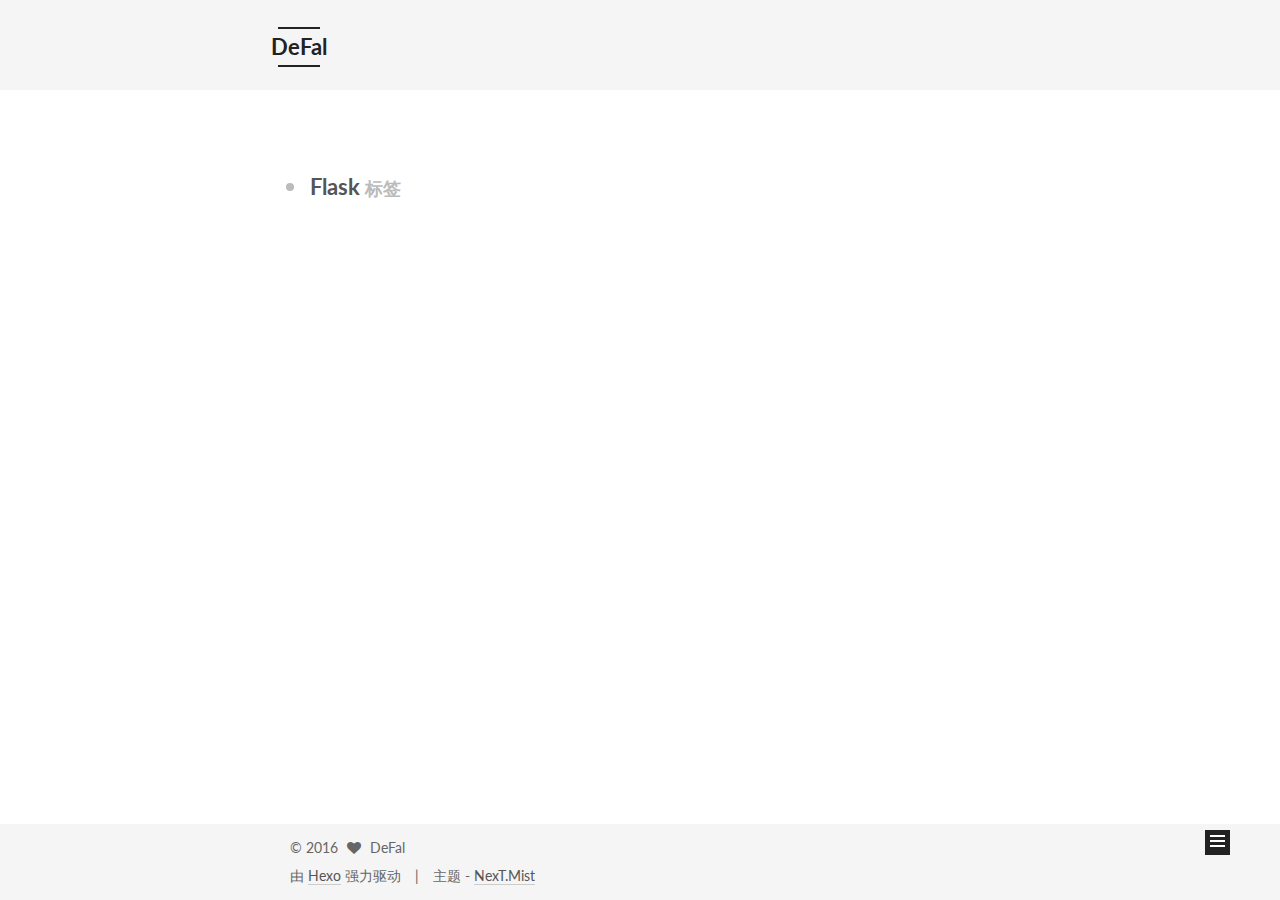
<file: tags/Flask/index.html>
<!doctype html>



  


<html class="theme-next mist use-motion">
<head>
  <meta charset="UTF-8"/>
<meta http-equiv="X-UA-Compatible" content="IE=edge,chrome=1" />
<meta name="viewport" content="width=device-width, initial-scale=1, maximum-scale=1"/>



<meta http-equiv="Cache-Control" content="no-transform" />
<meta http-equiv="Cache-Control" content="no-siteapp" />












  <link href="/vendors/fancybox/source/jquery.fancybox.css?v=2.1.5" rel="stylesheet" type="text/css"/>




  <link href="//fonts.googleapis.com/css?family=Lato:300,400,700,400italic&subset=latin,latin-ext" rel="stylesheet" type="text/css">



<link href="/vendors/font-awesome/css/font-awesome.min.css?v=4.4.0" rel="stylesheet" type="text/css" />

<link href="/css/main.css?v=0.5.0" rel="stylesheet" type="text/css" />


  <meta name="keywords" content="Hexo, NexT" />








  <link rel="shortcut icon" type="image/x-icon" href="/favicon.ico?v=0.5.0" />






<meta property="og:type" content="website">
<meta property="og:title" content="DeFal">
<meta property="og:url" content="http://yoursite.com/tags/Flask/index.html">
<meta property="og:site_name" content="DeFal">
<meta name="twitter:card" content="summary">
<meta name="twitter:title" content="DeFal">



<script type="text/javascript" id="hexo.configuration">
  var NexT = window.NexT || {};
  var CONFIG = {
    scheme: 'Mist',
    sidebar: {"position":"left","display":"post"},
    fancybox: true,
    motion: true,
    duoshuo: {
      userId: 0,
      author: '博主'
    }
  };
</script>

  <title> 标签: Flask | DeFal </title>
</head>

<body itemscope itemtype="http://schema.org/WebPage" lang="zh-Hans">

  










  
  
    
  

  <div class="container one-collumn sidebar-position-left  ">
    <div class="headband"></div>

    <header id="header" class="header" itemscope itemtype="http://schema.org/WPHeader">
      <div class="header-inner"><div class="site-meta ">
  

  <div class="custom-logo-site-title">
    <a href="/"  class="brand" rel="start">
      <span class="logo-line-before"><i></i></span>
      <span class="site-title">DeFal</span>
      <span class="logo-line-after"><i></i></span>
    </a>
  </div>
  <p class="site-subtitle"></p>
</div>

<div class="site-nav-toggle">
  <button>
    <span class="btn-bar"></span>
    <span class="btn-bar"></span>
    <span class="btn-bar"></span>
  </button>
</div>

<nav class="site-nav">
  

  
    <ul id="menu" class="menu">
      
        
        <li class="menu-item menu-item-home">
          <a href="/" rel="section">
            
              <i class="menu-item-icon fa fa-home fa-fw"></i> <br />
            
            首页
          </a>
        </li>
      
        
        <li class="menu-item menu-item-categories">
          <a href="/categories" rel="section">
            
              <i class="menu-item-icon fa fa-th fa-fw"></i> <br />
            
            分类
          </a>
        </li>
      
        
        <li class="menu-item menu-item-about">
          <a href="/about" rel="section">
            
              <i class="menu-item-icon fa fa-user fa-fw"></i> <br />
            
            关于
          </a>
        </li>
      
        
        <li class="menu-item menu-item-archives">
          <a href="/archives" rel="section">
            
              <i class="menu-item-icon fa fa-archive fa-fw"></i> <br />
            
            归档
          </a>
        </li>
      
        
        <li class="menu-item menu-item-tags">
          <a href="/tags" rel="section">
            
              <i class="menu-item-icon fa fa-tags fa-fw"></i> <br />
            
            标签
          </a>
        </li>
      

      
    </ul>
  

  
</nav>

 </div>
    </header>

    <main id="main" class="main">
      <div class="main-inner">
        <div class="content-wrap">
          <div id="content" class="content">
            

  <div id="posts" class="posts-collapse">
    <div class="collection-title">
      <h2 >
        Flask
        <small>标签</small>
      </h2>
    </div>

    
      

  <article class="post post-type-normal" itemscope itemtype="http://schema.org/Article">
    <header class="post-header">

      <h1 class="post-title">
        
            <a class="post-title-link" href="/2016/09/28/Flask学习笔记/" itemprop="url">
              
                <span itemprop="name">Flask学习笔记</span>
              
            </a>
        
      </h1>

      <div class="post-meta">
        <time class="post-time" itemprop="dateCreated"
              datetime="2016-09-28T21:41:02+08:00"
              content="2016-09-28" >
          09-28
        </time>
      </div>

    </header>
  </article>


    
  </div>

  


          </div>
          


          

        </div>
        
          
  
  <div class="sidebar-toggle">
    <div class="sidebar-toggle-line-wrap">
      <span class="sidebar-toggle-line sidebar-toggle-line-first"></span>
      <span class="sidebar-toggle-line sidebar-toggle-line-middle"></span>
      <span class="sidebar-toggle-line sidebar-toggle-line-last"></span>
    </div>
  </div>

  <aside id="sidebar" class="sidebar">
    <div class="sidebar-inner">

      

      

      <section class="site-overview sidebar-panel  sidebar-panel-active ">
        <div class="site-author motion-element" itemprop="author" itemscope itemtype="http://schema.org/Person">
          <img class="site-author-image" itemprop="image"
               src="/images/avatar.png"
               alt="DeFal" />
          <p class="site-author-name" itemprop="name">DeFal</p>
          <p class="site-description motion-element" itemprop="description"></p>
        </div>
        <nav class="site-state motion-element">
          <div class="site-state-item site-state-posts">
            <a href="/archives">
              <span class="site-state-item-count">2</span>
              <span class="site-state-item-name">日志</span>
            </a>
          </div>

          
            <div class="site-state-item site-state-categories">
              <a href="/categories">
                <span class="site-state-item-count">1</span>
                <span class="site-state-item-name">分类</span>
              </a>
            </div>
          

          
            <div class="site-state-item site-state-tags">
              <a href="/tags">
                <span class="site-state-item-count">2</span>
                <span class="site-state-item-name">标签</span>
              </a>
            </div>
          

        </nav>

        

        <div class="links-of-author motion-element">
          
        </div>

        
        

        
        <div class="links-of-blogroll motion-element">
          
        </div>

      </section>

      

    </div>
  </aside>


        
      </div>
    </main>

    <footer id="footer" class="footer">
      <div class="footer-inner">
        <div class="copyright" >
  
  &copy; 
  <span itemprop="copyrightYear">2016</span>
  <span class="with-love">
    <i class="fa fa-heart"></i>
  </span>
  <span class="author" itemprop="copyrightHolder">DeFal</span>
</div>

<div class="powered-by">
  由 <a class="theme-link" href="http://hexo.io">Hexo</a> 强力驱动
</div>

<div class="theme-info">
  主题 -
  <a class="theme-link" href="https://github.com/iissnan/hexo-theme-next">
    NexT.Mist
  </a>
</div>



      </div>
    </footer>

    <div class="back-to-top">
      <i class="fa fa-arrow-up"></i>
    </div>
  </div>

  


  




<script type="text/javascript">
  if (Object.prototype.toString.call(window.Promise) !== '[object Function]') {
    window.Promise = null;
  }
</script>


  <script type="text/javascript" src="/vendors/jquery/index.js?v=2.1.3"></script>

  <script type="text/javascript" src="/vendors/fastclick/lib/fastclick.min.js?v=1.0.6"></script>

  <script type="text/javascript" src="/vendors/jquery_lazyload/jquery.lazyload.js?v=1.9.7"></script>

  <script type="text/javascript" src="/vendors/velocity/velocity.min.js"></script>

  <script type="text/javascript" src="/vendors/velocity/velocity.ui.min.js"></script>

  <script type="text/javascript" src="/vendors/fancybox/source/jquery.fancybox.pack.js"></script>


  


  <script type="text/javascript" src="/js/src/utils.js?v=0.5.0"></script>

  <script type="text/javascript" src="/js/src/motion.js?v=0.5.0"></script>



  
  

  

  


  <script type="text/javascript" src="/js/src/bootstrap.js?v=0.5.0"></script>



  



  



  
  
  

  

  

</body>
</html>
</file>
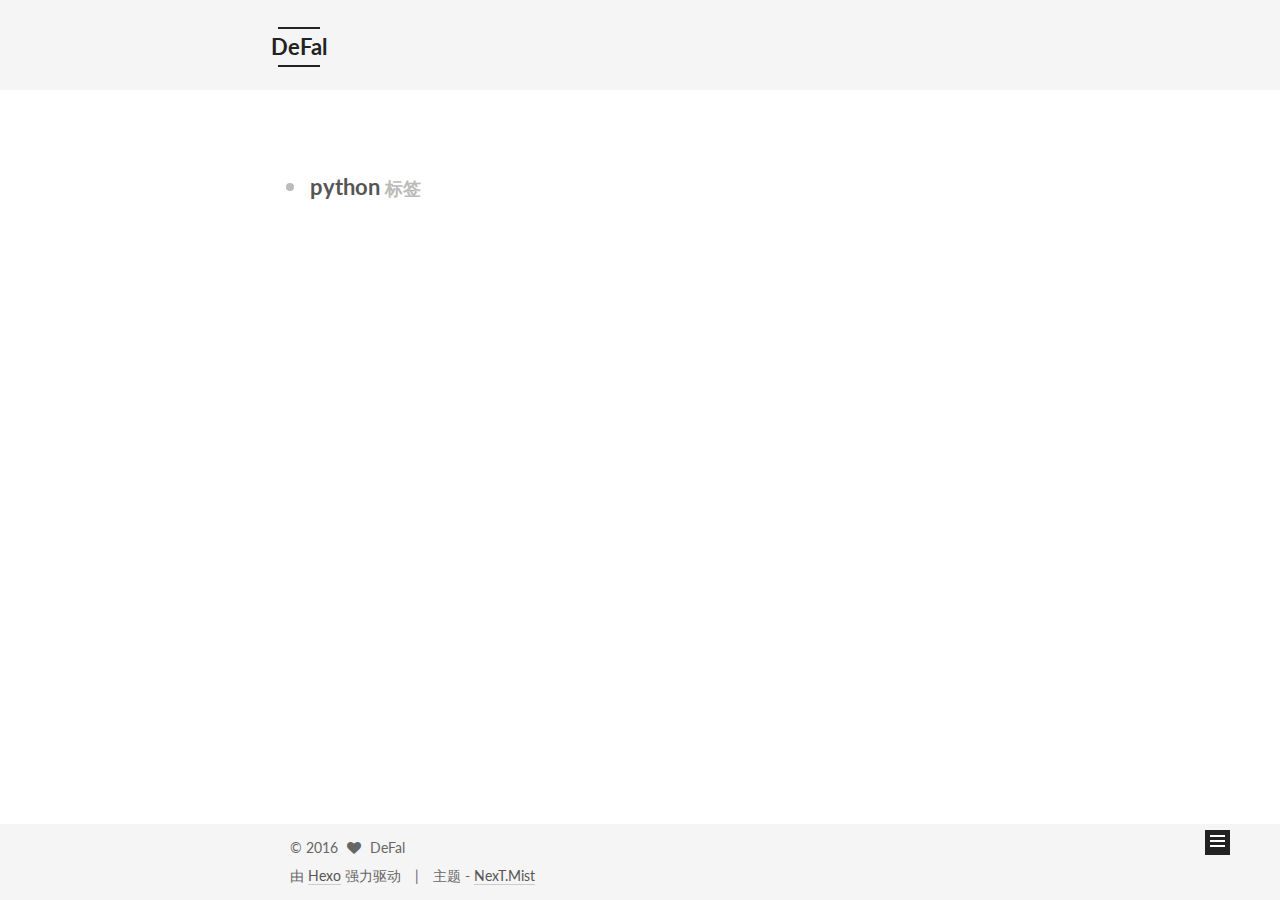
<file: tags/python/index.html>
<!doctype html>



  


<html class="theme-next mist use-motion">
<head>
  <meta charset="UTF-8"/>
<meta http-equiv="X-UA-Compatible" content="IE=edge,chrome=1" />
<meta name="viewport" content="width=device-width, initial-scale=1, maximum-scale=1"/>



<meta http-equiv="Cache-Control" content="no-transform" />
<meta http-equiv="Cache-Control" content="no-siteapp" />












  <link href="/vendors/fancybox/source/jquery.fancybox.css?v=2.1.5" rel="stylesheet" type="text/css"/>




  <link href="//fonts.googleapis.com/css?family=Lato:300,400,700,400italic&subset=latin,latin-ext" rel="stylesheet" type="text/css">



<link href="/vendors/font-awesome/css/font-awesome.min.css?v=4.4.0" rel="stylesheet" type="text/css" />

<link href="/css/main.css?v=0.5.0" rel="stylesheet" type="text/css" />


  <meta name="keywords" content="Hexo, NexT" />








  <link rel="shortcut icon" type="image/x-icon" href="/favicon.ico?v=0.5.0" />






<meta property="og:type" content="website">
<meta property="og:title" content="DeFal">
<meta property="og:url" content="http://yoursite.com/tags/python/index.html">
<meta property="og:site_name" content="DeFal">
<meta name="twitter:card" content="summary">
<meta name="twitter:title" content="DeFal">



<script type="text/javascript" id="hexo.configuration">
  var NexT = window.NexT || {};
  var CONFIG = {
    scheme: 'Mist',
    sidebar: {"position":"left","display":"post"},
    fancybox: true,
    motion: true,
    duoshuo: {
      userId: 0,
      author: '博主'
    }
  };
</script>

  <title> 标签: python | DeFal </title>
</head>

<body itemscope itemtype="http://schema.org/WebPage" lang="zh-Hans">

  










  
  
    
  

  <div class="container one-collumn sidebar-position-left  ">
    <div class="headband"></div>

    <header id="header" class="header" itemscope itemtype="http://schema.org/WPHeader">
      <div class="header-inner"><div class="site-meta ">
  

  <div class="custom-logo-site-title">
    <a href="/"  class="brand" rel="start">
      <span class="logo-line-before"><i></i></span>
      <span class="site-title">DeFal</span>
      <span class="logo-line-after"><i></i></span>
    </a>
  </div>
  <p class="site-subtitle"></p>
</div>

<div class="site-nav-toggle">
  <button>
    <span class="btn-bar"></span>
    <span class="btn-bar"></span>
    <span class="btn-bar"></span>
  </button>
</div>

<nav class="site-nav">
  

  
    <ul id="menu" class="menu">
      
        
        <li class="menu-item menu-item-home">
          <a href="/" rel="section">
            
              <i class="menu-item-icon fa fa-home fa-fw"></i> <br />
            
            首页
          </a>
        </li>
      
        
        <li class="menu-item menu-item-categories">
          <a href="/categories" rel="section">
            
              <i class="menu-item-icon fa fa-th fa-fw"></i> <br />
            
            分类
          </a>
        </li>
      
        
        <li class="menu-item menu-item-about">
          <a href="/about" rel="section">
            
              <i class="menu-item-icon fa fa-user fa-fw"></i> <br />
            
            关于
          </a>
        </li>
      
        
        <li class="menu-item menu-item-archives">
          <a href="/archives" rel="section">
            
              <i class="menu-item-icon fa fa-archive fa-fw"></i> <br />
            
            归档
          </a>
        </li>
      
        
        <li class="menu-item menu-item-tags">
          <a href="/tags" rel="section">
            
              <i class="menu-item-icon fa fa-tags fa-fw"></i> <br />
            
            标签
          </a>
        </li>
      

      
    </ul>
  

  
</nav>

 </div>
    </header>

    <main id="main" class="main">
      <div class="main-inner">
        <div class="content-wrap">
          <div id="content" class="content">
            

  <div id="posts" class="posts-collapse">
    <div class="collection-title">
      <h2 >
        python
        <small>标签</small>
      </h2>
    </div>

    
      

  <article class="post post-type-normal" itemscope itemtype="http://schema.org/Article">
    <header class="post-header">

      <h1 class="post-title">
        
            <a class="post-title-link" href="/2016/09/28/Flask学习笔记/" itemprop="url">
              
                <span itemprop="name">Flask学习笔记</span>
              
            </a>
        
      </h1>

      <div class="post-meta">
        <time class="post-time" itemprop="dateCreated"
              datetime="2016-09-28T21:41:02+08:00"
              content="2016-09-28" >
          09-28
        </time>
      </div>

    </header>
  </article>


    
  </div>

  


          </div>
          


          

        </div>
        
          
  
  <div class="sidebar-toggle">
    <div class="sidebar-toggle-line-wrap">
      <span class="sidebar-toggle-line sidebar-toggle-line-first"></span>
      <span class="sidebar-toggle-line sidebar-toggle-line-middle"></span>
      <span class="sidebar-toggle-line sidebar-toggle-line-last"></span>
    </div>
  </div>

  <aside id="sidebar" class="sidebar">
    <div class="sidebar-inner">

      

      

      <section class="site-overview sidebar-panel  sidebar-panel-active ">
        <div class="site-author motion-element" itemprop="author" itemscope itemtype="http://schema.org/Person">
          <img class="site-author-image" itemprop="image"
               src="/images/avatar.png"
               alt="DeFal" />
          <p class="site-author-name" itemprop="name">DeFal</p>
          <p class="site-description motion-element" itemprop="description"></p>
        </div>
        <nav class="site-state motion-element">
          <div class="site-state-item site-state-posts">
            <a href="/archives">
              <span class="site-state-item-count">2</span>
              <span class="site-state-item-name">日志</span>
            </a>
          </div>

          
            <div class="site-state-item site-state-categories">
              <a href="/categories">
                <span class="site-state-item-count">1</span>
                <span class="site-state-item-name">分类</span>
              </a>
            </div>
          

          
            <div class="site-state-item site-state-tags">
              <a href="/tags">
                <span class="site-state-item-count">2</span>
                <span class="site-state-item-name">标签</span>
              </a>
            </div>
          

        </nav>

        

        <div class="links-of-author motion-element">
          
        </div>

        
        

        
        <div class="links-of-blogroll motion-element">
          
        </div>

      </section>

      

    </div>
  </aside>


        
      </div>
    </main>

    <footer id="footer" class="footer">
      <div class="footer-inner">
        <div class="copyright" >
  
  &copy; 
  <span itemprop="copyrightYear">2016</span>
  <span class="with-love">
    <i class="fa fa-heart"></i>
  </span>
  <span class="author" itemprop="copyrightHolder">DeFal</span>
</div>

<div class="powered-by">
  由 <a class="theme-link" href="http://hexo.io">Hexo</a> 强力驱动
</div>

<div class="theme-info">
  主题 -
  <a class="theme-link" href="https://github.com/iissnan/hexo-theme-next">
    NexT.Mist
  </a>
</div>



      </div>
    </footer>

    <div class="back-to-top">
      <i class="fa fa-arrow-up"></i>
    </div>
  </div>

  


  




<script type="text/javascript">
  if (Object.prototype.toString.call(window.Promise) !== '[object Function]') {
    window.Promise = null;
  }
</script>


  <script type="text/javascript" src="/vendors/jquery/index.js?v=2.1.3"></script>

  <script type="text/javascript" src="/vendors/fastclick/lib/fastclick.min.js?v=1.0.6"></script>

  <script type="text/javascript" src="/vendors/jquery_lazyload/jquery.lazyload.js?v=1.9.7"></script>

  <script type="text/javascript" src="/vendors/velocity/velocity.min.js"></script>

  <script type="text/javascript" src="/vendors/velocity/velocity.ui.min.js"></script>

  <script type="text/javascript" src="/vendors/fancybox/source/jquery.fancybox.pack.js"></script>


  


  <script type="text/javascript" src="/js/src/utils.js?v=0.5.0"></script>

  <script type="text/javascript" src="/js/src/motion.js?v=0.5.0"></script>



  
  

  

  


  <script type="text/javascript" src="/js/src/bootstrap.js?v=0.5.0"></script>



  



  



  
  
  

  

  

</body>
</html>
</file>
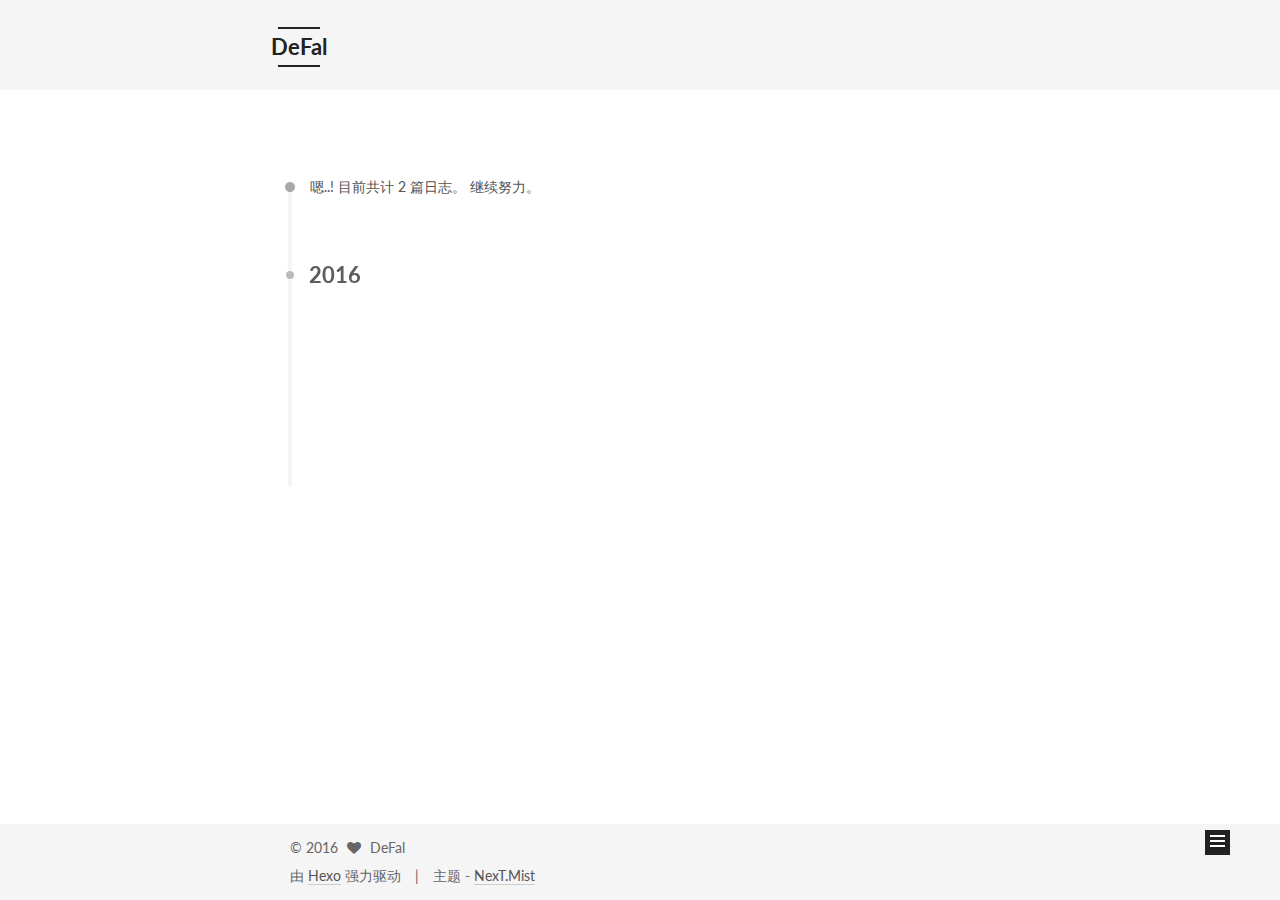
<file: archives/2016/09/index.html>
<!doctype html>



  


<html class="theme-next mist use-motion">
<head>
  <meta charset="UTF-8"/>
<meta http-equiv="X-UA-Compatible" content="IE=edge,chrome=1" />
<meta name="viewport" content="width=device-width, initial-scale=1, maximum-scale=1"/>



<meta http-equiv="Cache-Control" content="no-transform" />
<meta http-equiv="Cache-Control" content="no-siteapp" />












  <link href="/vendors/fancybox/source/jquery.fancybox.css?v=2.1.5" rel="stylesheet" type="text/css"/>




  <link href="//fonts.googleapis.com/css?family=Lato:300,400,700,400italic&subset=latin,latin-ext" rel="stylesheet" type="text/css">



<link href="/vendors/font-awesome/css/font-awesome.min.css?v=4.4.0" rel="stylesheet" type="text/css" />

<link href="/css/main.css?v=0.5.0" rel="stylesheet" type="text/css" />


  <meta name="keywords" content="Hexo, NexT" />








  <link rel="shortcut icon" type="image/x-icon" href="/favicon.ico?v=0.5.0" />






<meta property="og:type" content="website">
<meta property="og:title" content="DeFal">
<meta property="og:url" content="http://yoursite.com/archives/2016/09/index.html">
<meta property="og:site_name" content="DeFal">
<meta name="twitter:card" content="summary">
<meta name="twitter:title" content="DeFal">



<script type="text/javascript" id="hexo.configuration">
  var NexT = window.NexT || {};
  var CONFIG = {
    scheme: 'Mist',
    sidebar: {"position":"left","display":"post"},
    fancybox: true,
    motion: true,
    duoshuo: {
      userId: 0,
      author: '博主'
    }
  };
</script>

  <title> 归档 | DeFal </title>
</head>

<body itemscope itemtype="http://schema.org/WebPage" lang="zh-Hans">

  










  
  
    
  

  <div class="container one-collumn sidebar-position-left  page-archive  ">
    <div class="headband"></div>

    <header id="header" class="header" itemscope itemtype="http://schema.org/WPHeader">
      <div class="header-inner"><div class="site-meta ">
  

  <div class="custom-logo-site-title">
    <a href="/"  class="brand" rel="start">
      <span class="logo-line-before"><i></i></span>
      <span class="site-title">DeFal</span>
      <span class="logo-line-after"><i></i></span>
    </a>
  </div>
  <p class="site-subtitle"></p>
</div>

<div class="site-nav-toggle">
  <button>
    <span class="btn-bar"></span>
    <span class="btn-bar"></span>
    <span class="btn-bar"></span>
  </button>
</div>

<nav class="site-nav">
  

  
    <ul id="menu" class="menu">
      
        
        <li class="menu-item menu-item-home">
          <a href="/" rel="section">
            
              <i class="menu-item-icon fa fa-home fa-fw"></i> <br />
            
            首页
          </a>
        </li>
      
        
        <li class="menu-item menu-item-categories">
          <a href="/categories" rel="section">
            
              <i class="menu-item-icon fa fa-th fa-fw"></i> <br />
            
            分类
          </a>
        </li>
      
        
        <li class="menu-item menu-item-about">
          <a href="/about" rel="section">
            
              <i class="menu-item-icon fa fa-user fa-fw"></i> <br />
            
            关于
          </a>
        </li>
      
        
        <li class="menu-item menu-item-archives">
          <a href="/archives" rel="section">
            
              <i class="menu-item-icon fa fa-archive fa-fw"></i> <br />
            
            归档
          </a>
        </li>
      
        
        <li class="menu-item menu-item-tags">
          <a href="/tags" rel="section">
            
              <i class="menu-item-icon fa fa-tags fa-fw"></i> <br />
            
            标签
          </a>
        </li>
      

      
    </ul>
  

  
</nav>

 </div>
    </header>

    <main id="main" class="main">
      <div class="main-inner">
        <div class="content-wrap">
          <div id="content" class="content">
            

  <section id="posts" class="posts-collapse">
    <span class="archive-move-on"></span>

    <span class="archive-page-counter">
      
      
      
        
      
      嗯..! 目前共计 2 篇日志。 继续努力。
    </span>

    

      
      
      

      
        
        <div class="collection-title">
          <h2 class="archive-year motion-element" id="archive-year-2016">2016</h2>
        </div>
      
      

      

  <article class="post post-type-normal" itemscope itemtype="http://schema.org/Article">
    <header class="post-header">

      <h1 class="post-title">
        
            <a class="post-title-link" href="/2016/09/28/Flask学习笔记/" itemprop="url">
              
                <span itemprop="name">Flask学习笔记</span>
              
            </a>
        
      </h1>

      <div class="post-meta">
        <time class="post-time" itemprop="dateCreated"
              datetime="2016-09-28T21:41:02+08:00"
              content="2016-09-28" >
          09-28
        </time>
      </div>

    </header>
  </article>



    

      
      
      

      
      

      

  <article class="post post-type-normal" itemscope itemtype="http://schema.org/Article">
    <header class="post-header">

      <h1 class="post-title">
        
            <a class="post-title-link" href="/2016/09/28/hello-world/" itemprop="url">
              
                <span itemprop="name">Hello World</span>
              
            </a>
        
      </h1>

      <div class="post-meta">
        <time class="post-time" itemprop="dateCreated"
              datetime="2016-09-28T16:56:18+08:00"
              content="2016-09-28" >
          09-28
        </time>
      </div>

    </header>
  </article>



    

  </section>

  



          </div>
          


          

        </div>
        
          
  
  <div class="sidebar-toggle">
    <div class="sidebar-toggle-line-wrap">
      <span class="sidebar-toggle-line sidebar-toggle-line-first"></span>
      <span class="sidebar-toggle-line sidebar-toggle-line-middle"></span>
      <span class="sidebar-toggle-line sidebar-toggle-line-last"></span>
    </div>
  </div>

  <aside id="sidebar" class="sidebar">
    <div class="sidebar-inner">

      

      

      <section class="site-overview sidebar-panel  sidebar-panel-active ">
        <div class="site-author motion-element" itemprop="author" itemscope itemtype="http://schema.org/Person">
          <img class="site-author-image" itemprop="image"
               src="/images/avatar.png"
               alt="DeFal" />
          <p class="site-author-name" itemprop="name">DeFal</p>
          <p class="site-description motion-element" itemprop="description"></p>
        </div>
        <nav class="site-state motion-element">
          <div class="site-state-item site-state-posts">
            <a href="/archives">
              <span class="site-state-item-count">2</span>
              <span class="site-state-item-name">日志</span>
            </a>
          </div>

          
            <div class="site-state-item site-state-categories">
              <a href="/categories">
                <span class="site-state-item-count">1</span>
                <span class="site-state-item-name">分类</span>
              </a>
            </div>
          

          
            <div class="site-state-item site-state-tags">
              <a href="/tags">
                <span class="site-state-item-count">2</span>
                <span class="site-state-item-name">标签</span>
              </a>
            </div>
          

        </nav>

        

        <div class="links-of-author motion-element">
          
        </div>

        
        

        
        <div class="links-of-blogroll motion-element">
          
        </div>

      </section>

      

    </div>
  </aside>


        
      </div>
    </main>

    <footer id="footer" class="footer">
      <div class="footer-inner">
        <div class="copyright" >
  
  &copy; 
  <span itemprop="copyrightYear">2016</span>
  <span class="with-love">
    <i class="fa fa-heart"></i>
  </span>
  <span class="author" itemprop="copyrightHolder">DeFal</span>
</div>

<div class="powered-by">
  由 <a class="theme-link" href="http://hexo.io">Hexo</a> 强力驱动
</div>

<div class="theme-info">
  主题 -
  <a class="theme-link" href="https://github.com/iissnan/hexo-theme-next">
    NexT.Mist
  </a>
</div>



      </div>
    </footer>

    <div class="back-to-top">
      <i class="fa fa-arrow-up"></i>
    </div>
  </div>

  


  




<script type="text/javascript">
  if (Object.prototype.toString.call(window.Promise) !== '[object Function]') {
    window.Promise = null;
  }
</script>


  <script type="text/javascript" src="/vendors/jquery/index.js?v=2.1.3"></script>

  <script type="text/javascript" src="/vendors/fastclick/lib/fastclick.min.js?v=1.0.6"></script>

  <script type="text/javascript" src="/vendors/jquery_lazyload/jquery.lazyload.js?v=1.9.7"></script>

  <script type="text/javascript" src="/vendors/velocity/velocity.min.js"></script>

  <script type="text/javascript" src="/vendors/velocity/velocity.ui.min.js"></script>

  <script type="text/javascript" src="/vendors/fancybox/source/jquery.fancybox.pack.js"></script>


  


  <script type="text/javascript" src="/js/src/utils.js?v=0.5.0"></script>

  <script type="text/javascript" src="/js/src/motion.js?v=0.5.0"></script>



  
  

  
  
    <script type="text/javascript" id="motion.page.archive">
      $('.archive-year').velocity('transition.slideLeftIn');
    </script>
  


  


  <script type="text/javascript" src="/js/src/bootstrap.js?v=0.5.0"></script>



  



  



  
  
  

  

  

</body>
</html>
</file>
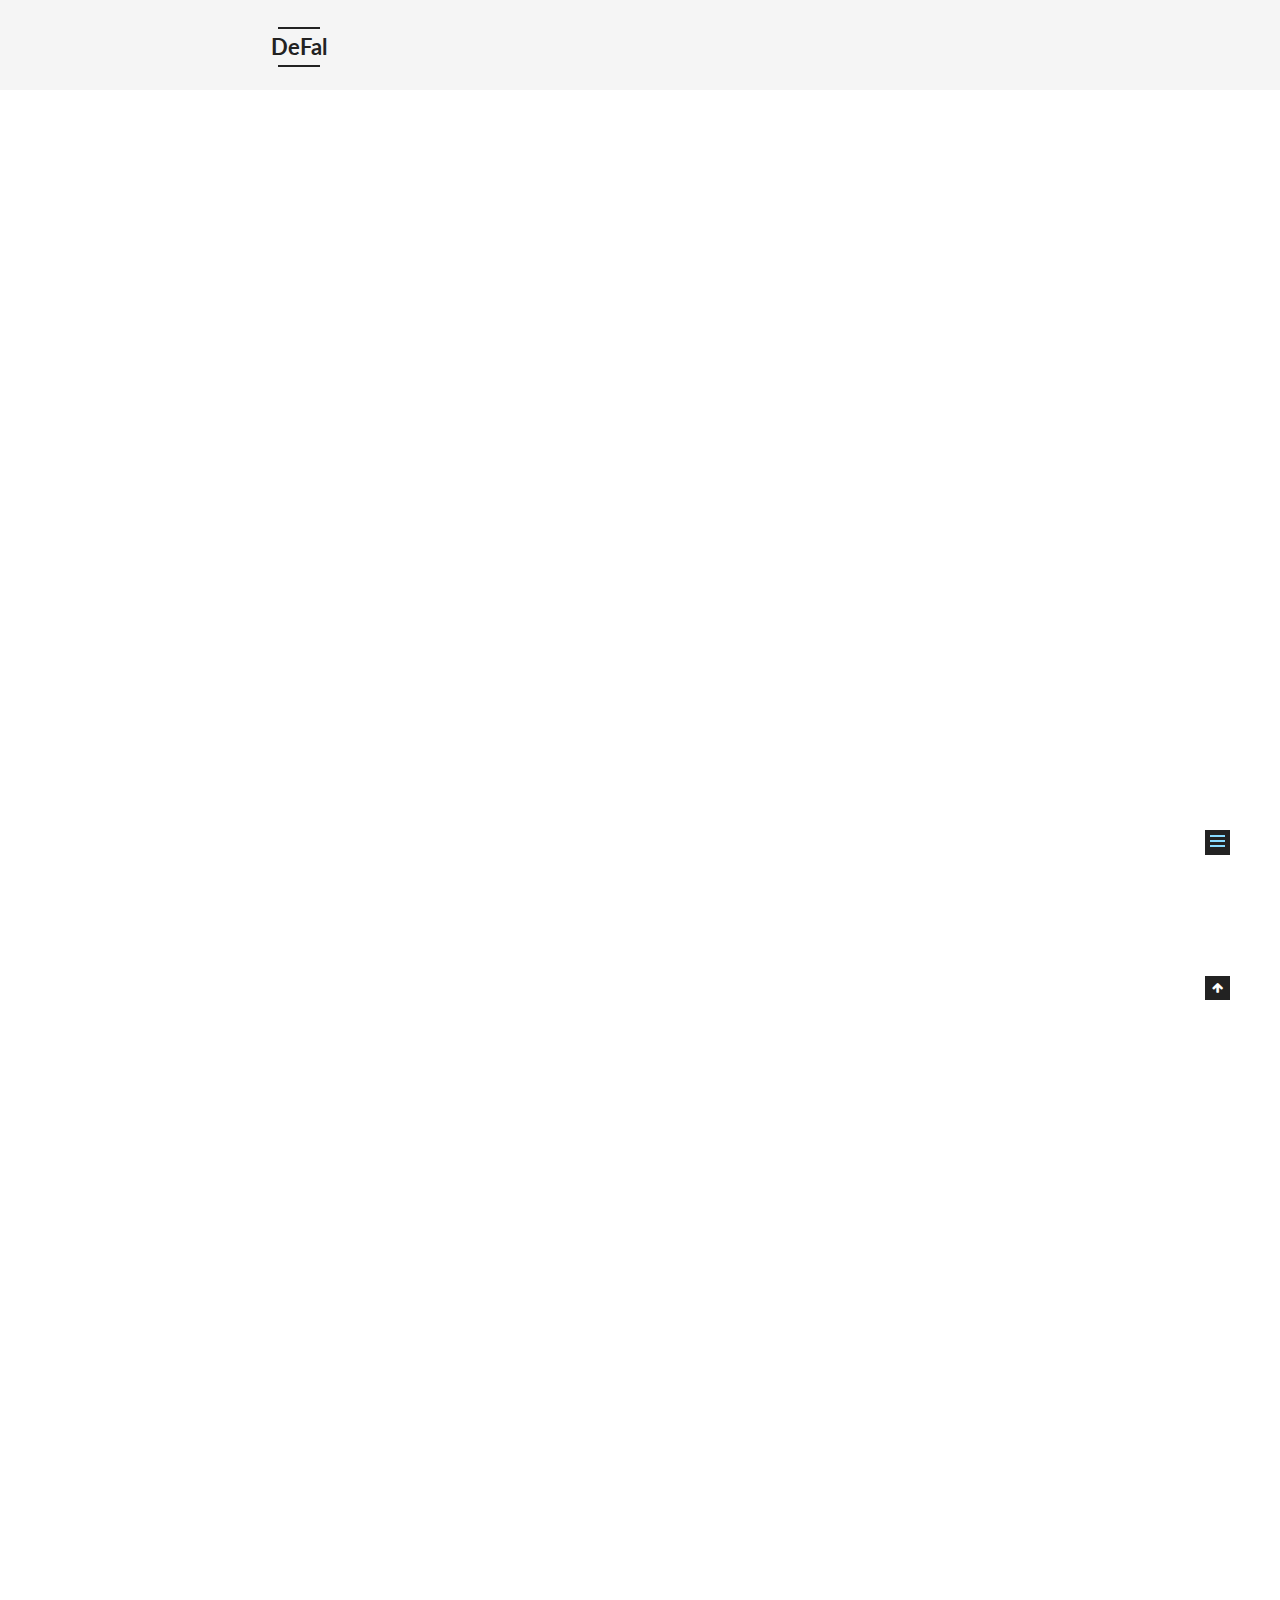
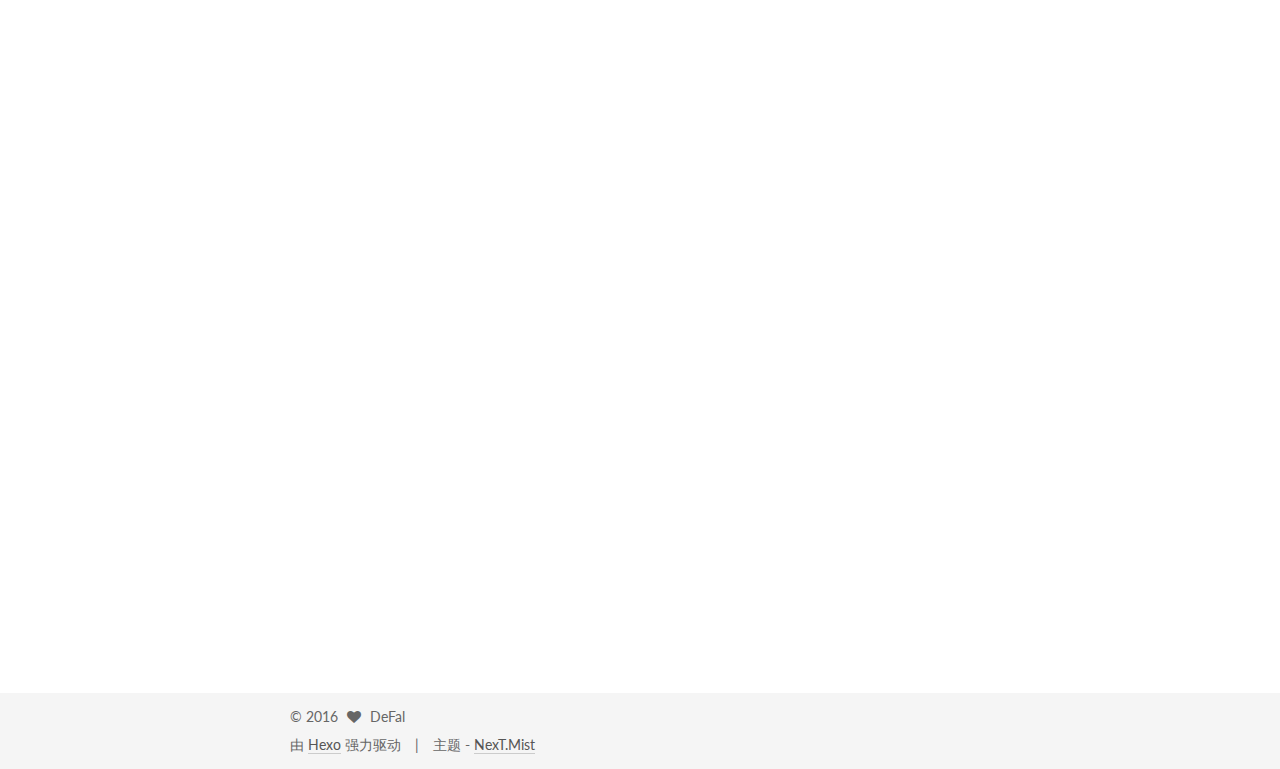
<file: 2016/09/28/Flask学习笔记/index.html>
<!doctype html>



  


<html class="theme-next mist use-motion">
<head>
  <meta charset="UTF-8"/>
<meta http-equiv="X-UA-Compatible" content="IE=edge,chrome=1" />
<meta name="viewport" content="width=device-width, initial-scale=1, maximum-scale=1"/>



<meta http-equiv="Cache-Control" content="no-transform" />
<meta http-equiv="Cache-Control" content="no-siteapp" />












  <link href="/vendors/fancybox/source/jquery.fancybox.css?v=2.1.5" rel="stylesheet" type="text/css"/>




  <link href="//fonts.googleapis.com/css?family=Lato:300,400,700,400italic&subset=latin,latin-ext" rel="stylesheet" type="text/css">



<link href="/vendors/font-awesome/css/font-awesome.min.css?v=4.4.0" rel="stylesheet" type="text/css" />

<link href="/css/main.css?v=0.5.0" rel="stylesheet" type="text/css" />


  <meta name="keywords" content="Flask,python," />








  <link rel="shortcut icon" type="image/x-icon" href="/favicon.ico?v=0.5.0" />






<meta name="description" content="大型程序的结构1. 配置选项配置选项包含所有的通用、子类配置
2. 工厂函数工厂函数用于延迟创建程序实例，以便于修改配置12345678910111213141516171819202122232425262728293031323334from flask import Flask, render_templatefrom flask_bootstrap import Bootstrapfrom">
<meta property="og:type" content="article">
<meta property="og:title" content="Flask学习笔记">
<meta property="og:url" content="http://yoursite.com/2016/09/28/Flask学习笔记/index.html">
<meta property="og:site_name" content="DeFal">
<meta property="og:description" content="大型程序的结构1. 配置选项配置选项包含所有的通用、子类配置
2. 工厂函数工厂函数用于延迟创建程序实例，以便于修改配置12345678910111213141516171819202122232425262728293031323334from flask import Flask, render_templatefrom flask_bootstrap import Bootstrapfrom">
<meta property="og:updated_time" content="2016-09-28T15:21:18.010Z">
<meta name="twitter:card" content="summary">
<meta name="twitter:title" content="Flask学习笔记">
<meta name="twitter:description" content="大型程序的结构1. 配置选项配置选项包含所有的通用、子类配置
2. 工厂函数工厂函数用于延迟创建程序实例，以便于修改配置12345678910111213141516171819202122232425262728293031323334from flask import Flask, render_templatefrom flask_bootstrap import Bootstrapfrom">



<script type="text/javascript" id="hexo.configuration">
  var NexT = window.NexT || {};
  var CONFIG = {
    scheme: 'Mist',
    sidebar: {"position":"left","display":"post"},
    fancybox: true,
    motion: true,
    duoshuo: {
      userId: 0,
      author: '博主'
    }
  };
</script>

  <title> Flask学习笔记 | DeFal </title>
</head>

<body itemscope itemtype="http://schema.org/WebPage" lang="zh-Hans">

  










  
  
    
  

  <div class="container one-collumn sidebar-position-left page-post-detail ">
    <div class="headband"></div>

    <header id="header" class="header" itemscope itemtype="http://schema.org/WPHeader">
      <div class="header-inner"><div class="site-meta ">
  

  <div class="custom-logo-site-title">
    <a href="/"  class="brand" rel="start">
      <span class="logo-line-before"><i></i></span>
      <span class="site-title">DeFal</span>
      <span class="logo-line-after"><i></i></span>
    </a>
  </div>
  <p class="site-subtitle"></p>
</div>

<div class="site-nav-toggle">
  <button>
    <span class="btn-bar"></span>
    <span class="btn-bar"></span>
    <span class="btn-bar"></span>
  </button>
</div>

<nav class="site-nav">
  

  
    <ul id="menu" class="menu">
      
        
        <li class="menu-item menu-item-home">
          <a href="/" rel="section">
            
              <i class="menu-item-icon fa fa-home fa-fw"></i> <br />
            
            首页
          </a>
        </li>
      
        
        <li class="menu-item menu-item-categories">
          <a href="/categories" rel="section">
            
              <i class="menu-item-icon fa fa-th fa-fw"></i> <br />
            
            分类
          </a>
        </li>
      
        
        <li class="menu-item menu-item-about">
          <a href="/about" rel="section">
            
              <i class="menu-item-icon fa fa-user fa-fw"></i> <br />
            
            关于
          </a>
        </li>
      
        
        <li class="menu-item menu-item-archives">
          <a href="/archives" rel="section">
            
              <i class="menu-item-icon fa fa-archive fa-fw"></i> <br />
            
            归档
          </a>
        </li>
      
        
        <li class="menu-item menu-item-tags">
          <a href="/tags" rel="section">
            
              <i class="menu-item-icon fa fa-tags fa-fw"></i> <br />
            
            标签
          </a>
        </li>
      

      
    </ul>
  

  
</nav>

 </div>
    </header>

    <main id="main" class="main">
      <div class="main-inner">
        <div class="content-wrap">
          <div id="content" class="content">
            

  <div id="posts" class="posts-expand">
    

  
  

  
  
  

  <article class="post post-type-normal " itemscope itemtype="http://schema.org/Article">

    
      <header class="post-header">

        
        
          <h1 class="post-title" itemprop="name headline">
            
            
              
                Flask学习笔记
              
            
          </h1>
        

        <div class="post-meta">
          <span class="post-time">
            <span class="post-meta-item-icon">
              <i class="fa fa-calendar-o"></i>
            </span>
            <span class="post-meta-item-text">发表于</span>
            <time itemprop="dateCreated" datetime="2016-09-28T21:41:02+08:00" content="2016-09-28">
              2016-09-28
            </time>
          </span>

          
            <span class="post-category" >
              &nbsp; | &nbsp;
              <span class="post-meta-item-icon">
                <i class="fa fa-folder-o"></i>
              </span>
              <span class="post-meta-item-text">分类于</span>
              
                <span itemprop="about" itemscope itemtype="https://schema.org/Thing">
                  <a href="/categories/Flask/" itemprop="url" rel="index">
                    <span itemprop="name">Flask</span>
                  </a>
                </span>

                
                

              
            </span>
          

          
            
          

          

          
          

        </div>
      </header>
    


    <div class="post-body" itemprop="articleBody">

      
      

      
        <h2 id="大型程序的结构"><a href="#大型程序的结构" class="headerlink" title="大型程序的结构"></a>大型程序的结构</h2><h3 id="1-配置选项"><a href="#1-配置选项" class="headerlink" title="1. 配置选项"></a>1. 配置选项</h3><p>配置选项包含所有的通用、子类配置</p>
<h3 id="2-工厂函数"><a href="#2-工厂函数" class="headerlink" title="2. 工厂函数"></a>2. 工厂函数</h3><p>工厂函数用于延迟创建程序实例，以便于修改配置<br><figure class="highlight bash"><table><tr><td class="gutter"><pre><div class="line">1</div><div class="line">2</div><div class="line">3</div><div class="line">4</div><div class="line">5</div><div class="line">6</div><div class="line">7</div><div class="line">8</div><div class="line">9</div><div class="line">10</div><div class="line">11</div><div class="line">12</div><div class="line">13</div><div class="line">14</div><div class="line">15</div><div class="line">16</div><div class="line">17</div><div class="line">18</div><div class="line">19</div><div class="line">20</div><div class="line">21</div><div class="line">22</div><div class="line">23</div><div class="line">24</div><div class="line">25</div><div class="line">26</div><div class="line">27</div><div class="line">28</div><div class="line">29</div><div class="line">30</div><div class="line">31</div><div class="line">32</div><div class="line">33</div><div class="line">34</div></pre></td><td class="code"><pre><div class="line">from flask import Flask, render_template</div><div class="line">from flask_bootstrap import Bootstrap</div><div class="line">from flask_mail import Mail</div><div class="line">from flask_moment import Moment</div><div class="line">from flask_sqlalchemy import SQLAlchemy</div><div class="line">from config import config</div><div class="line">from flask_login import LoginManager</div><div class="line"></div><div class="line"></div><div class="line">bootstrap = Bootstrap()</div><div class="line">mail = Mail()</div><div class="line">moment = Moment()</div><div class="line">db = SQLAlchemy()</div><div class="line"></div><div class="line">login_manager = LoginManager()</div><div class="line">login_manager.session_protection = <span class="string">'strong'</span></div><div class="line">login_manager.login_view = <span class="string">'auth.login'</span></div><div class="line"></div><div class="line"></div><div class="line">def create_app(config_name):</div><div class="line">    app = Flask(__name__)</div><div class="line">    app.config.from_object(config[config_name])</div><div class="line">    config[config_name].init_app(app)</div><div class="line"></div><div class="line">    bootstrap.init_app(app)</div><div class="line">    mail.init_app(app)</div><div class="line">    moment.init_app(app)</div><div class="line">    db.init_app(app)</div><div class="line">    login_manager.init_app(app)</div><div class="line"></div><div class="line">    from .main import main as main_blueprint</div><div class="line">    app.register_blueprint(main_blueprint)</div><div class="line"></div><div class="line">    <span class="built_in">return</span> app</div></pre></td></tr></table></figure></p>
<h3 id="3-蓝本"><a href="#3-蓝本" class="headerlink" title="3. 蓝本"></a>3. 蓝本</h3><p>蓝本用于控制程序路由,在 app/main/<strong>init</strong>.py 中创建蓝本， 在 app/<strong>init</strong>.py 中注册蓝本<br>创建蓝本:<br><figure class="highlight bash"><table><tr><td class="gutter"><pre><div class="line">1</div><div class="line">2</div><div class="line">3</div><div class="line">4</div><div class="line">5</div><div class="line">6</div></pre></td><td class="code"><pre><div class="line">from flask import Blueprint</div><div class="line"></div><div class="line"></div><div class="line">main = Blueprint(<span class="string">'main'</span>, __name__)</div><div class="line"></div><div class="line">from . import views, errors</div></pre></td></tr></table></figure></p>
<p>注册蓝本:<br><figure class="highlight bash"><table><tr><td class="gutter"><pre><div class="line">1</div><div class="line">2</div><div class="line">3</div><div class="line">4</div><div class="line">5</div><div class="line">6</div><div class="line">7</div><div class="line">8</div><div class="line">9</div><div class="line">10</div><div class="line">11</div><div class="line">12</div><div class="line">13</div><div class="line">14</div><div class="line">15</div></pre></td><td class="code"><pre><div class="line">def create_app(config_name):</div><div class="line">    app = Flask(__name__)</div><div class="line">    app.config.from_object(config[config_name])</div><div class="line">    config[config_name].init_app(app)</div><div class="line"></div><div class="line">    bootstrap.init_app(app)</div><div class="line">    mail.init_app(app)</div><div class="line">    moment.init_app(app)</div><div class="line">    db.init_app(app)</div><div class="line">    login_manager.init_app(app)</div><div class="line"></div><div class="line">    from .main import main as main_blueprint</div><div class="line">    app.register_blueprint(main_blueprint)</div><div class="line"></div><div class="line">    <span class="built_in">return</span> app</div></pre></td></tr></table></figure></p>

      
    </div>

    <div>
      
        
      
    </div>

    <footer class="post-footer">
      
        <div class="post-tags">
          
            <a href="/tags/Flask/" rel="tag">#Flask</a>
          
            <a href="/tags/python/" rel="tag">#python</a>
          
        </div>
      

      
        <div class="post-nav">
          <div class="post-nav-next post-nav-item">
            
              <a href="/2016/09/28/hello-world/" rel="next" title="Hello World">
                <i class="fa fa-chevron-left"></i> Hello World
              </a>
            
          </div>

          <div class="post-nav-prev post-nav-item">
            
          </div>
        </div>
      

      
      
    </footer>
  </article>



    <div class="post-spread">
      
    </div>
  </div>


          </div>
          


          
  <div class="comments" id="comments">
    
  </div>


        </div>
        
          
  
  <div class="sidebar-toggle">
    <div class="sidebar-toggle-line-wrap">
      <span class="sidebar-toggle-line sidebar-toggle-line-first"></span>
      <span class="sidebar-toggle-line sidebar-toggle-line-middle"></span>
      <span class="sidebar-toggle-line sidebar-toggle-line-last"></span>
    </div>
  </div>

  <aside id="sidebar" class="sidebar">
    <div class="sidebar-inner">

      

      
        <ul class="sidebar-nav motion-element">
          <li class="sidebar-nav-toc sidebar-nav-active" data-target="post-toc-wrap" >
            文章目录
          </li>
          <li class="sidebar-nav-overview" data-target="site-overview">
            站点概览
          </li>
        </ul>
      

      <section class="site-overview sidebar-panel ">
        <div class="site-author motion-element" itemprop="author" itemscope itemtype="http://schema.org/Person">
          <img class="site-author-image" itemprop="image"
               src="/images/avatar.png"
               alt="DeFal" />
          <p class="site-author-name" itemprop="name">DeFal</p>
          <p class="site-description motion-element" itemprop="description"></p>
        </div>
        <nav class="site-state motion-element">
          <div class="site-state-item site-state-posts">
            <a href="/archives">
              <span class="site-state-item-count">2</span>
              <span class="site-state-item-name">日志</span>
            </a>
          </div>

          
            <div class="site-state-item site-state-categories">
              <a href="/categories">
                <span class="site-state-item-count">1</span>
                <span class="site-state-item-name">分类</span>
              </a>
            </div>
          

          
            <div class="site-state-item site-state-tags">
              <a href="/tags">
                <span class="site-state-item-count">2</span>
                <span class="site-state-item-name">标签</span>
              </a>
            </div>
          

        </nav>

        

        <div class="links-of-author motion-element">
          
        </div>

        
        

        
        <div class="links-of-blogroll motion-element">
          
        </div>

      </section>

      
        <section class="post-toc-wrap motion-element sidebar-panel sidebar-panel-active">
          <div class="post-toc">
            
              
            
            
              <div class="post-toc-content"><ol class="nav"><li class="nav-item nav-level-2"><a class="nav-link" href="#大型程序的结构"><span class="nav-number">1.</span> <span class="nav-text">大型程序的结构</span></a><ol class="nav-child"><li class="nav-item nav-level-3"><a class="nav-link" href="#1-配置选项"><span class="nav-number">1.1.</span> <span class="nav-text">1. 配置选项</span></a></li><li class="nav-item nav-level-3"><a class="nav-link" href="#2-工厂函数"><span class="nav-number">1.2.</span> <span class="nav-text">2. 工厂函数</span></a></li><li class="nav-item nav-level-3"><a class="nav-link" href="#3-蓝本"><span class="nav-number">1.3.</span> <span class="nav-text">3. 蓝本</span></a></li></ol></li></ol></div>
            
          </div>
        </section>
      

    </div>
  </aside>


        
      </div>
    </main>

    <footer id="footer" class="footer">
      <div class="footer-inner">
        <div class="copyright" >
  
  &copy; 
  <span itemprop="copyrightYear">2016</span>
  <span class="with-love">
    <i class="fa fa-heart"></i>
  </span>
  <span class="author" itemprop="copyrightHolder">DeFal</span>
</div>

<div class="powered-by">
  由 <a class="theme-link" href="http://hexo.io">Hexo</a> 强力驱动
</div>

<div class="theme-info">
  主题 -
  <a class="theme-link" href="https://github.com/iissnan/hexo-theme-next">
    NexT.Mist
  </a>
</div>



      </div>
    </footer>

    <div class="back-to-top">
      <i class="fa fa-arrow-up"></i>
    </div>
  </div>

  


  




<script type="text/javascript">
  if (Object.prototype.toString.call(window.Promise) !== '[object Function]') {
    window.Promise = null;
  }
</script>


  <script type="text/javascript" src="/vendors/jquery/index.js?v=2.1.3"></script>

  <script type="text/javascript" src="/vendors/fastclick/lib/fastclick.min.js?v=1.0.6"></script>

  <script type="text/javascript" src="/vendors/jquery_lazyload/jquery.lazyload.js?v=1.9.7"></script>

  <script type="text/javascript" src="/vendors/velocity/velocity.min.js"></script>

  <script type="text/javascript" src="/vendors/velocity/velocity.ui.min.js"></script>

  <script type="text/javascript" src="/vendors/fancybox/source/jquery.fancybox.pack.js"></script>


  


  <script type="text/javascript" src="/js/src/utils.js?v=0.5.0"></script>

  <script type="text/javascript" src="/js/src/motion.js?v=0.5.0"></script>



  
  

  
  <script type="text/javascript" src="/js/src/scrollspy.js?v=0.5.0"></script>
<script type="text/javascript" src="/js/src/post-details.js?v=0.5.0"></script>



  


  <script type="text/javascript" src="/js/src/bootstrap.js?v=0.5.0"></script>



  



  



  
  
  

  

  

</body>
</html>
</file>
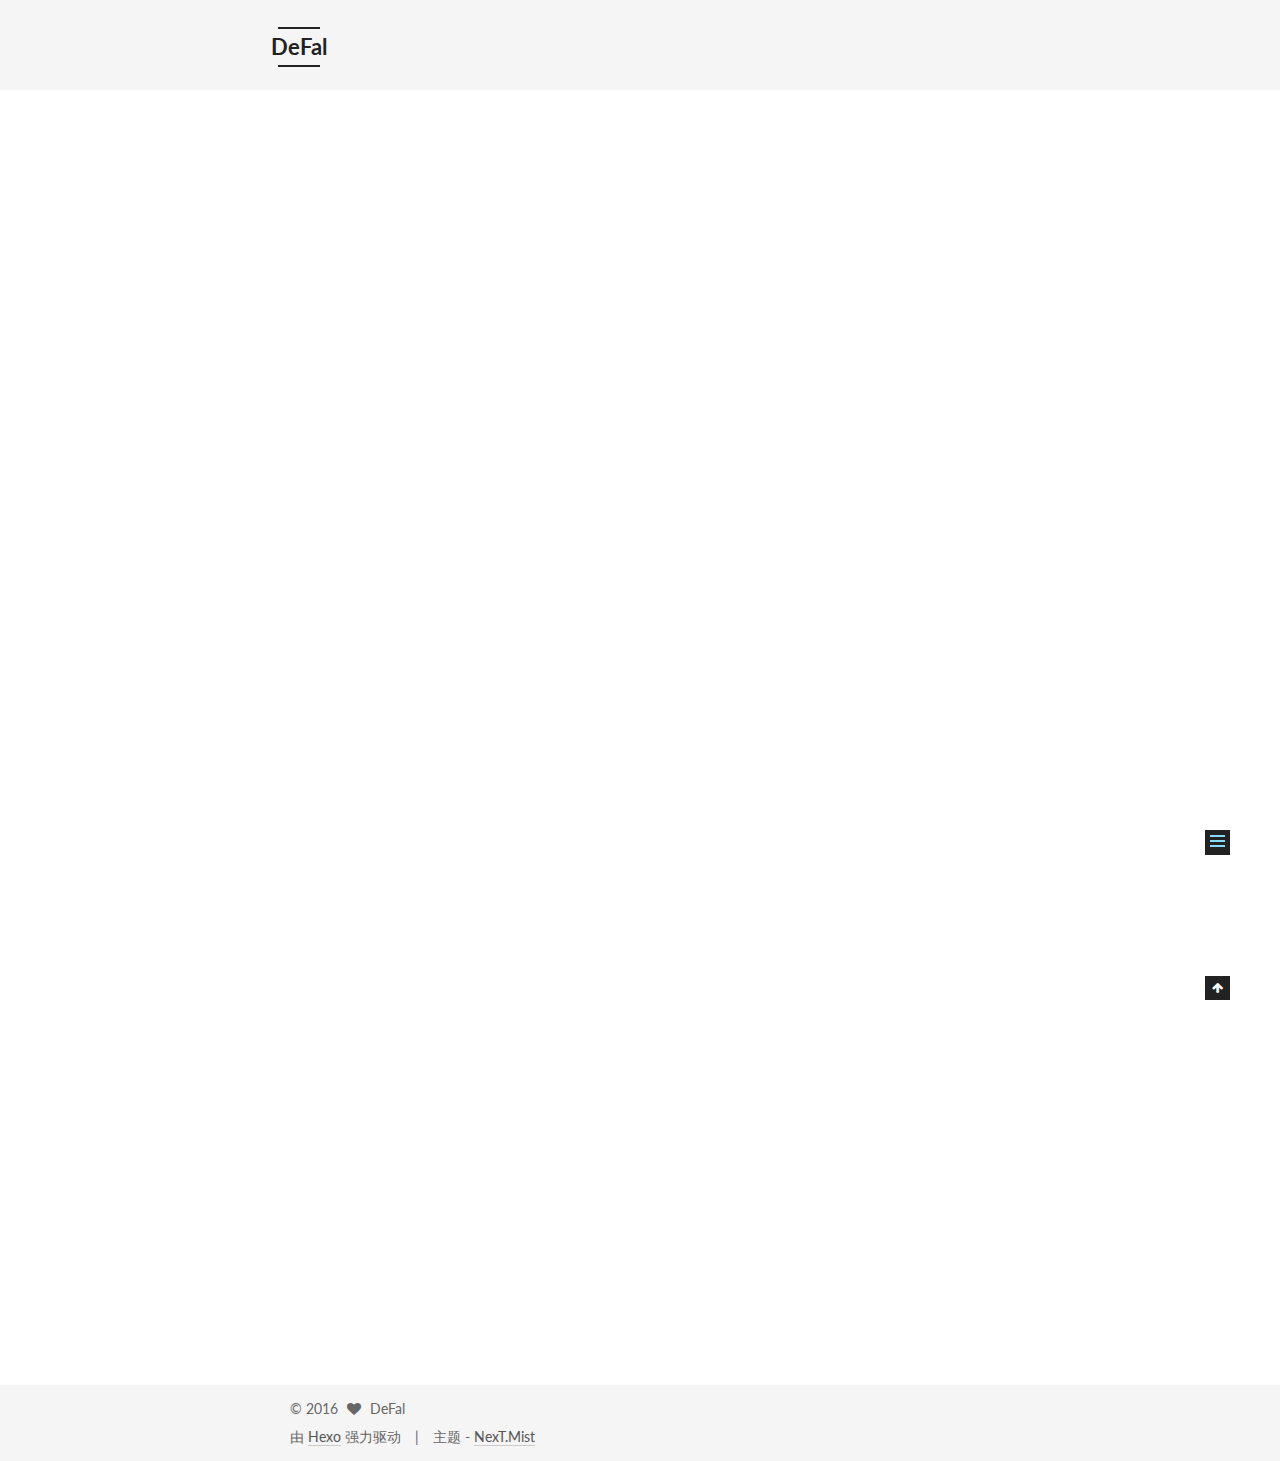
<file: 2016/09/28/hello-world/index.html>
<!doctype html>



  


<html class="theme-next mist use-motion">
<head>
  <meta charset="UTF-8"/>
<meta http-equiv="X-UA-Compatible" content="IE=edge,chrome=1" />
<meta name="viewport" content="width=device-width, initial-scale=1, maximum-scale=1"/>



<meta http-equiv="Cache-Control" content="no-transform" />
<meta http-equiv="Cache-Control" content="no-siteapp" />












  <link href="/vendors/fancybox/source/jquery.fancybox.css?v=2.1.5" rel="stylesheet" type="text/css"/>




  <link href="//fonts.googleapis.com/css?family=Lato:300,400,700,400italic&subset=latin,latin-ext" rel="stylesheet" type="text/css">



<link href="/vendors/font-awesome/css/font-awesome.min.css?v=4.4.0" rel="stylesheet" type="text/css" />

<link href="/css/main.css?v=0.5.0" rel="stylesheet" type="text/css" />


  <meta name="keywords" content="Hexo, NexT" />








  <link rel="shortcut icon" type="image/x-icon" href="/favicon.ico?v=0.5.0" />






<meta name="description" content="Welcome to Hexo! This is your very first post. Check documentation for more info. If you get any problems when using Hexo, you can find the answer in troubleshooting or you can ask me on GitHub.
Quick">
<meta property="og:type" content="article">
<meta property="og:title" content="Hello World">
<meta property="og:url" content="http://yoursite.com/2016/09/28/hello-world/index.html">
<meta property="og:site_name" content="DeFal">
<meta property="og:description" content="Welcome to Hexo! This is your very first post. Check documentation for more info. If you get any problems when using Hexo, you can find the answer in troubleshooting or you can ask me on GitHub.
Quick">
<meta property="og:updated_time" content="2016-09-28T08:56:18.246Z">
<meta name="twitter:card" content="summary">
<meta name="twitter:title" content="Hello World">
<meta name="twitter:description" content="Welcome to Hexo! This is your very first post. Check documentation for more info. If you get any problems when using Hexo, you can find the answer in troubleshooting or you can ask me on GitHub.
Quick">



<script type="text/javascript" id="hexo.configuration">
  var NexT = window.NexT || {};
  var CONFIG = {
    scheme: 'Mist',
    sidebar: {"position":"left","display":"post"},
    fancybox: true,
    motion: true,
    duoshuo: {
      userId: 0,
      author: '博主'
    }
  };
</script>

  <title> Hello World | DeFal </title>
</head>

<body itemscope itemtype="http://schema.org/WebPage" lang="zh-Hans">

  










  
  
    
  

  <div class="container one-collumn sidebar-position-left page-post-detail ">
    <div class="headband"></div>

    <header id="header" class="header" itemscope itemtype="http://schema.org/WPHeader">
      <div class="header-inner"><div class="site-meta ">
  

  <div class="custom-logo-site-title">
    <a href="/"  class="brand" rel="start">
      <span class="logo-line-before"><i></i></span>
      <span class="site-title">DeFal</span>
      <span class="logo-line-after"><i></i></span>
    </a>
  </div>
  <p class="site-subtitle"></p>
</div>

<div class="site-nav-toggle">
  <button>
    <span class="btn-bar"></span>
    <span class="btn-bar"></span>
    <span class="btn-bar"></span>
  </button>
</div>

<nav class="site-nav">
  

  
    <ul id="menu" class="menu">
      
        
        <li class="menu-item menu-item-home">
          <a href="/" rel="section">
            
              <i class="menu-item-icon fa fa-home fa-fw"></i> <br />
            
            首页
          </a>
        </li>
      
        
        <li class="menu-item menu-item-categories">
          <a href="/categories" rel="section">
            
              <i class="menu-item-icon fa fa-th fa-fw"></i> <br />
            
            分类
          </a>
        </li>
      
        
        <li class="menu-item menu-item-about">
          <a href="/about" rel="section">
            
              <i class="menu-item-icon fa fa-user fa-fw"></i> <br />
            
            关于
          </a>
        </li>
      
        
        <li class="menu-item menu-item-archives">
          <a href="/archives" rel="section">
            
              <i class="menu-item-icon fa fa-archive fa-fw"></i> <br />
            
            归档
          </a>
        </li>
      
        
        <li class="menu-item menu-item-tags">
          <a href="/tags" rel="section">
            
              <i class="menu-item-icon fa fa-tags fa-fw"></i> <br />
            
            标签
          </a>
        </li>
      

      
    </ul>
  

  
</nav>

 </div>
    </header>

    <main id="main" class="main">
      <div class="main-inner">
        <div class="content-wrap">
          <div id="content" class="content">
            

  <div id="posts" class="posts-expand">
    

  
  

  
  
  

  <article class="post post-type-normal " itemscope itemtype="http://schema.org/Article">

    
      <header class="post-header">

        
        
          <h1 class="post-title" itemprop="name headline">
            
            
              
                Hello World
              
            
          </h1>
        

        <div class="post-meta">
          <span class="post-time">
            <span class="post-meta-item-icon">
              <i class="fa fa-calendar-o"></i>
            </span>
            <span class="post-meta-item-text">发表于</span>
            <time itemprop="dateCreated" datetime="2016-09-28T16:56:18+08:00" content="2016-09-28">
              2016-09-28
            </time>
          </span>

          

          
            
          

          

          
          

        </div>
      </header>
    


    <div class="post-body" itemprop="articleBody">

      
      

      
        <p>Welcome to <a href="https://hexo.io/" target="_blank" rel="external">Hexo</a>! This is your very first post. Check <a href="https://hexo.io/docs/" target="_blank" rel="external">documentation</a> for more info. If you get any problems when using Hexo, you can find the answer in <a href="https://hexo.io/docs/troubleshooting.html" target="_blank" rel="external">troubleshooting</a> or you can ask me on <a href="https://github.com/hexojs/hexo/issues" target="_blank" rel="external">GitHub</a>.</p>
<h2 id="Quick-Start"><a href="#Quick-Start" class="headerlink" title="Quick Start"></a>Quick Start</h2><h3 id="Create-a-new-post"><a href="#Create-a-new-post" class="headerlink" title="Create a new post"></a>Create a new post</h3><figure class="highlight bash"><table><tr><td class="gutter"><pre><div class="line">1</div></pre></td><td class="code"><pre><div class="line">$ hexo new <span class="string">"My New Post"</span></div></pre></td></tr></table></figure>
<p>More info: <a href="https://hexo.io/docs/writing.html" target="_blank" rel="external">Writing</a></p>
<h3 id="Run-server"><a href="#Run-server" class="headerlink" title="Run server"></a>Run server</h3><figure class="highlight bash"><table><tr><td class="gutter"><pre><div class="line">1</div></pre></td><td class="code"><pre><div class="line">$ hexo server</div></pre></td></tr></table></figure>
<p>More info: <a href="https://hexo.io/docs/server.html" target="_blank" rel="external">Server</a></p>
<h3 id="Generate-static-files"><a href="#Generate-static-files" class="headerlink" title="Generate static files"></a>Generate static files</h3><figure class="highlight bash"><table><tr><td class="gutter"><pre><div class="line">1</div></pre></td><td class="code"><pre><div class="line">$ hexo generate</div></pre></td></tr></table></figure>
<p>More info: <a href="https://hexo.io/docs/generating.html" target="_blank" rel="external">Generating</a></p>
<h3 id="Deploy-to-remote-sites"><a href="#Deploy-to-remote-sites" class="headerlink" title="Deploy to remote sites"></a>Deploy to remote sites</h3><figure class="highlight bash"><table><tr><td class="gutter"><pre><div class="line">1</div></pre></td><td class="code"><pre><div class="line">$ hexo deploy</div></pre></td></tr></table></figure>
<p>More info: <a href="https://hexo.io/docs/deployment.html" target="_blank" rel="external">Deployment</a></p>

      
    </div>

    <div>
      
        
      
    </div>

    <footer class="post-footer">
      

      
        <div class="post-nav">
          <div class="post-nav-next post-nav-item">
            
          </div>

          <div class="post-nav-prev post-nav-item">
            
              <a href="/2016/09/28/Flask学习笔记/" rel="prev" title="Flask学习笔记">
                Flask学习笔记 <i class="fa fa-chevron-right"></i>
              </a>
            
          </div>
        </div>
      

      
      
    </footer>
  </article>



    <div class="post-spread">
      
    </div>
  </div>


          </div>
          


          
  <div class="comments" id="comments">
    
  </div>


        </div>
        
          
  
  <div class="sidebar-toggle">
    <div class="sidebar-toggle-line-wrap">
      <span class="sidebar-toggle-line sidebar-toggle-line-first"></span>
      <span class="sidebar-toggle-line sidebar-toggle-line-middle"></span>
      <span class="sidebar-toggle-line sidebar-toggle-line-last"></span>
    </div>
  </div>

  <aside id="sidebar" class="sidebar">
    <div class="sidebar-inner">

      

      
        <ul class="sidebar-nav motion-element">
          <li class="sidebar-nav-toc sidebar-nav-active" data-target="post-toc-wrap" >
            文章目录
          </li>
          <li class="sidebar-nav-overview" data-target="site-overview">
            站点概览
          </li>
        </ul>
      

      <section class="site-overview sidebar-panel ">
        <div class="site-author motion-element" itemprop="author" itemscope itemtype="http://schema.org/Person">
          <img class="site-author-image" itemprop="image"
               src="/images/avatar.png"
               alt="DeFal" />
          <p class="site-author-name" itemprop="name">DeFal</p>
          <p class="site-description motion-element" itemprop="description"></p>
        </div>
        <nav class="site-state motion-element">
          <div class="site-state-item site-state-posts">
            <a href="/archives">
              <span class="site-state-item-count">2</span>
              <span class="site-state-item-name">日志</span>
            </a>
          </div>

          
            <div class="site-state-item site-state-categories">
              <a href="/categories">
                <span class="site-state-item-count">1</span>
                <span class="site-state-item-name">分类</span>
              </a>
            </div>
          

          
            <div class="site-state-item site-state-tags">
              <a href="/tags">
                <span class="site-state-item-count">2</span>
                <span class="site-state-item-name">标签</span>
              </a>
            </div>
          

        </nav>

        

        <div class="links-of-author motion-element">
          
        </div>

        
        

        
        <div class="links-of-blogroll motion-element">
          
        </div>

      </section>

      
        <section class="post-toc-wrap motion-element sidebar-panel sidebar-panel-active">
          <div class="post-toc">
            
              
            
            
              <div class="post-toc-content"><ol class="nav"><li class="nav-item nav-level-2"><a class="nav-link" href="#Quick-Start"><span class="nav-number">1.</span> <span class="nav-text">Quick Start</span></a><ol class="nav-child"><li class="nav-item nav-level-3"><a class="nav-link" href="#Create-a-new-post"><span class="nav-number">1.1.</span> <span class="nav-text">Create a new post</span></a></li><li class="nav-item nav-level-3"><a class="nav-link" href="#Run-server"><span class="nav-number">1.2.</span> <span class="nav-text">Run server</span></a></li><li class="nav-item nav-level-3"><a class="nav-link" href="#Generate-static-files"><span class="nav-number">1.3.</span> <span class="nav-text">Generate static files</span></a></li><li class="nav-item nav-level-3"><a class="nav-link" href="#Deploy-to-remote-sites"><span class="nav-number">1.4.</span> <span class="nav-text">Deploy to remote sites</span></a></li></ol></li></ol></div>
            
          </div>
        </section>
      

    </div>
  </aside>


        
      </div>
    </main>

    <footer id="footer" class="footer">
      <div class="footer-inner">
        <div class="copyright" >
  
  &copy; 
  <span itemprop="copyrightYear">2016</span>
  <span class="with-love">
    <i class="fa fa-heart"></i>
  </span>
  <span class="author" itemprop="copyrightHolder">DeFal</span>
</div>

<div class="powered-by">
  由 <a class="theme-link" href="http://hexo.io">Hexo</a> 强力驱动
</div>

<div class="theme-info">
  主题 -
  <a class="theme-link" href="https://github.com/iissnan/hexo-theme-next">
    NexT.Mist
  </a>
</div>



      </div>
    </footer>

    <div class="back-to-top">
      <i class="fa fa-arrow-up"></i>
    </div>
  </div>

  


  




<script type="text/javascript">
  if (Object.prototype.toString.call(window.Promise) !== '[object Function]') {
    window.Promise = null;
  }
</script>


  <script type="text/javascript" src="/vendors/jquery/index.js?v=2.1.3"></script>

  <script type="text/javascript" src="/vendors/fastclick/lib/fastclick.min.js?v=1.0.6"></script>

  <script type="text/javascript" src="/vendors/jquery_lazyload/jquery.lazyload.js?v=1.9.7"></script>

  <script type="text/javascript" src="/vendors/velocity/velocity.min.js"></script>

  <script type="text/javascript" src="/vendors/velocity/velocity.ui.min.js"></script>

  <script type="text/javascript" src="/vendors/fancybox/source/jquery.fancybox.pack.js"></script>


  


  <script type="text/javascript" src="/js/src/utils.js?v=0.5.0"></script>

  <script type="text/javascript" src="/js/src/motion.js?v=0.5.0"></script>



  
  

  
  <script type="text/javascript" src="/js/src/scrollspy.js?v=0.5.0"></script>
<script type="text/javascript" src="/js/src/post-details.js?v=0.5.0"></script>



  


  <script type="text/javascript" src="/js/src/bootstrap.js?v=0.5.0"></script>



  



  



  
  
  

  

  

</body>
</html>
</file>
<file: css/main.css>
/* normalize.css v3.0.2 | MIT License | git.io/normalize */
html {
  font-family: sans-serif; /* 1 */
  -ms-text-size-adjust: 100%; /* 2 */
  -webkit-text-size-adjust: 100%; /* 2 */
}
body {
  margin: 0;
}
article,
aside,
details,
figcaption,
figure,
footer,
header,
hgroup,
main,
menu,
nav,
section,
summary {
  display: block;
}
audio,
canvas,
progress,
video {
  display: inline-block; /* 1 */
  vertical-align: baseline; /* 2 */
}
audio:not([controls]) {
  display: none;
  height: 0;
}
[hidden],
template {
  display: none;
}
a {
  background-color: transparent;
}
a:active,
a:hover {
  outline: 0;
}
abbr[title] {
  border-bottom: 1px dotted;
}
b,
strong {
  font-weight: bold;
}
dfn {
  font-style: italic;
}
h1 {
  font-size: 2em;
  margin: 0.67em 0;
}
mark {
  background: #ff0;
  color: #000;
}
small {
  font-size: 80%;
}
sub,
sup {
  font-size: 75%;
  line-height: 0;
  position: relative;
  vertical-align: baseline;
}
sup {
  top: -0.5em;
}
sub {
  bottom: -0.25em;
}
img {
  border: 0;
}
svg:not(:root) {
  overflow: hidden;
}
figure {
  margin: 1em 40px;
}
hr {
  -moz-box-sizing: content-box;
  box-sizing: content-box;
  height: 0;
}
pre {
  overflow: auto;
}
code,
kbd,
pre,
samp {
  font-family: monospace, monospace;
  font-size: 1em;
}
button,
input,
optgroup,
select,
textarea {
  color: inherit; /* 1 */
  font: inherit; /* 2 */
  margin: 0; /* 3 */
}
button {
  overflow: visible;
}
button,
select {
  text-transform: none;
}
button,
html input[type="button"],
input[type="reset"],
input[type="submit"] {
  -webkit-appearance: button; /* 2 */
  cursor: pointer; /* 3 */
}
button[disabled],
html input[disabled] {
  cursor: default;
}
button::-moz-focus-inner,
input::-moz-focus-inner {
  border: 0;
  padding: 0;
}
input {
  line-height: normal;
}
input[type="checkbox"],
input[type="radio"] {
  box-sizing: border-box; /* 1 */
  padding: 0; /* 2 */
}
input[type="number"]::-webkit-inner-spin-button,
input[type="number"]::-webkit-outer-spin-button {
  height: auto;
}
input[type="search"] {
  -webkit-appearance: textfield; /* 1 */
  -moz-box-sizing: content-box;
  -webkit-box-sizing: content-box; /* 2 */
  box-sizing: content-box;
}
input[type="search"]::-webkit-search-cancel-button,
input[type="search"]::-webkit-search-decoration {
  -webkit-appearance: none;
}
fieldset {
  border: 1px solid #c0c0c0;
  margin: 0 2px;
  padding: 0.35em 0.625em 0.75em;
}
legend {
  border: 0; /* 1 */
  padding: 0; /* 2 */
}
textarea {
  overflow: auto;
}
optgroup {
  font-weight: bold;
}
table {
  border-collapse: collapse;
  border-spacing: 0;
}
td,
th {
  padding: 0;
}
::selection {
  background: #262a30;
  color: #fff;
}
body {
  position: relative;
  font-family: Lato, "PingFang SC", "Microsoft YaHei", sans-serif;
  font-size: 14px;
  line-height: 2;
  color: #555;
  background: #fff;
}
@media (max-width: 767px) {
  body {
    padding-right: 0 !important;
  }
}
@media (min-width: 768px) and (max-width: 991px) {
  body {
    padding-right: 0 !important;
  }
}
@media (min-width: 1600px) {
  body {
    font-size: 16px;
  }
}
h1,
h2,
h3,
h4,
h5,
h6 {
  margin: 0;
  padding: 0;
  font-weight: bold;
  line-height: 1.5;
  font-family: Lato, "PingFang SC", "Microsoft YaHei", sans-serif;
}
h2,
h3,
h4,
h5,
h6 {
  margin: 20px 0 15px;
}
h1 {
  font-size: 24px;
}
@media (max-width: 767px) {
  h1 {
    font-size: 20px;
  }
}
h2 {
  font-size: 22px;
}
@media (max-width: 767px) {
  h2 {
    font-size: 18px;
  }
}
h3 {
  font-size: 20px;
}
@media (max-width: 767px) {
  h3 {
    font-size: 16px;
  }
}
h4 {
  font-size: 18px;
}
@media (max-width: 767px) {
  h4 {
    font-size: 14px;
  }
}
h5 {
  font-size: 16px;
}
@media (max-width: 767px) {
  h5 {
    font-size: 12px;
  }
}
h6 {
  font-size: 14px;
}
@media (max-width: 767px) {
  h6 {
    font-size: 10px;
  }
}
p {
  margin: 0 0 25px 0;
}
a {
  color: #555;
  text-decoration: none;
  border-bottom: 1px solid #999;
  word-wrap: break-word;
}
a:hover {
  color: #222;
  border-bottom-color: #222;
}
ul {
  list-style: none;
}
blockquote {
  margin: 0;
  padding: 0;
}
img {
  display: block;
  margin: auto;
  max-width: 100%;
  height: auto;
}
hr {
  margin: 40px 0;
  height: 3px;
  border: none;
  background-color: #ddd;
  background-image: repeating-linear-gradient(-45deg, #fff, #fff 4px, transparent 4px, transparent 8px);
}
blockquote {
  padding: 0 15px;
  color: #666;
  border-left: 4px solid #ddd;
}
blockquote cite::before {
  content: "-";
  padding: 0 5px;
}
dt {
  font-weight: 700;
}
dd {
  margin: 0;
  padding: 0;
}
.text-left {
  text-align: left;
}
.text-center {
  text-align: center;
}
.text-right {
  text-align: right;
}
.text-justify {
  text-align: justify;
}
.text-nowrap {
  white-space: nowrap;
}
.text-lowercase {
  text-transform: lowercase;
}
.text-uppercase {
  text-transform: uppercase;
}
.text-capitalize {
  text-transform: capitalize;
}
.center-block {
  display: block;
  margin-left: auto;
  margin-right: auto;
}
.clearfix:before,
.clearfix:after {
  content: " ";
  display: table;
}
.clearfix:after {
  clear: both;
}
.pullquote {
  width: 45%;
}
.pullquote.left {
  float: left;
  margin-left: 5px;
  margin-right: 10px;
}
.pullquote.right {
  float: right;
  margin-left: 10px;
  margin-right: 5px;
}
.highlight table,
.gist table {
  width: auto;
}
.highlight table td,
.gist table td {
  border: none;
}
.highlight a,
.gist a {
  color: #222 !important;
  text-decoration: none !important;
}
.affix.affix.affix {
  position: fixed;
}
.translation {
  margin-top: -20px;
  font-size: 14px;
  color: #999;
}
.scrollbar-measure {
  width: 100px;
  height: 100px;
  overflow: scroll;
  position: absolute;
  top: -9999px;
}
.use-motion .motion-element {
  opacity: 0;
}
#local-search-input {
  padding: 3px;
  border: none;
  text-indent: 14px;
  border-radius: 0;
  width: 140px;
  outline: none;
  border-bottom: 1px solid #999;
  background: inherit;
  opacity: 0.5;
}
#local-search-input:focus {
  opacity: 1;
}
.search-icon {
  position: absolute;
  top: 9px;
}
table {
  margin: 20px 0;
  width: 100%;
  border-collapse: collapse;
  border-spacing: 0;
  border: 1px solid #ddd;
  font-size: 14px;
  table-layout: fixed;
  word-wrap: break-word;
}
table>tbody>tr:nth-of-type(odd) {
  background-color: #f9f9f9;
}
table>tbody>tr:hover {
  background-color: #f5f5f5;
}
caption,
th,
td {
  padding: 8px;
  text-align: left;
  vertical-align: middle;
  font-weight: normal;
}
th,
td {
  border-bottom: 3px solid #ddd;
  border-right: 1px solid #eee;
}
th {
  padding-bottom: 10px;
  font-weight: 700;
}
td {
  border-bottom-width: 1px;
}
html,
body {
  height: 100%;
}
.container {
  position: relative;
  min-height: 100%;
}
.header-inner {
  margin: 0 auto;
  padding: 100px 0 70px;
  width: 700px;
}
@media (min-width: 1600px) {
  .container .header-inner {
    width: 900px;
  }
}
.main {
  padding-bottom: 150px;
}
.main-inner {
  margin: 0 auto;
  width: 700px;
}
@media (min-width: 1600px) {
  .container .main-inner {
    width: 900px;
  }
}
.footer {
  position: absolute;
  left: 0;
  bottom: 0;
  width: 100%;
  min-height: 50px;
}
.footer-inner {
  box-sizing: border-box;
  margin: 20px auto;
  width: 700px;
}
@media (min-width: 1600px) {
  .container .footer-inner {
    width: 900px;
  }
}
pre,
.highlight {
  overflow: auto;
  margin: 20px 0;
  padding: 15px;
  font-size: 13px;
  color: #4d4d4c;
  background: #f7f7f7;
  line-height: 1.6;
}
pre,
code {
  font-family: "Input Mono", "PT Mono", Consolas, Monaco, Menlo, monospace;
}
code {
  padding: 2px 4px;
  word-break: break-all;
  color: #222;
  background: #eee;
  border-radius: 4px;
  font-size: 13px;
}
pre code {
  padding: 0;
  background: none;
  text-shadow: none;
}
.highlight pre {
  border: none;
  margin: 0;
  padding: 1px;
}
.highlight table {
  margin: 0;
  width: auto;
  border: none;
}
.highlight td {
  border: none;
  padding: 0;
}
.highlight figcaption {
  font-size: 0.85em;
  color: #8e908c;
  line-height: 1em;
  margin-bottom: 1em;
}
.highlight figcaption:before,
.highlight figcaption:after {
  content: " ";
  display: table;
}
.highlight figcaption:after {
  clear: both;
}
.highlight figcaption a {
  float: right;
}
.highlight .gutter pre {
  color: #666;
  text-align: right;
  padding-right: 20px;
}
.highlight .line {
  height: 20px;
}
pre .comment {
  color: #8e908c;
}
pre .variable,
pre .attribute,
pre .tag,
pre .regexp,
pre .ruby .constant,
pre .xml .tag .title,
pre .xml .pi,
pre .xml .doctype,
pre .html .doctype,
pre .css .id,
pre .css .class,
pre .css .pseudo {
  color: #c82829;
}
pre .number,
pre .preprocessor,
pre .built_in,
pre .literal,
pre .params,
pre .constant,
pre .command {
  color: #f5871f;
}
pre .ruby .class .title,
pre .css .rules .attribute,
pre .string,
pre .value,
pre .inheritance,
pre .header,
pre .ruby .symbol,
pre .xml .cdata,
pre .special,
pre .number,
pre .formula {
  color: #718c00;
}
pre .title,
pre .css .hexcolor {
  color: #3e999f;
}
pre .function,
pre .python .decorator,
pre .python .title,
pre .ruby .function .title,
pre .ruby .title .keyword,
pre .perl .sub,
pre .javascript .title,
pre .coffeescript .title {
  color: #4271ae;
}
pre .keyword,
pre .javascript .function {
  color: #8959a8;
}
.full-image.full-image.full-image {
  border: none;
  max-width: 100%;
  width: auto;
  margin: 20px auto;
}
@media (min-width: 992px) {
  .full-image.full-image.full-image {
    max-width: none;
    width: 126%;
    margin: 0 -13%;
  }
}
.blockquote-center,
.page-home .post-type-quote blockquote,
.page-post-detail .post-type-quote blockquote {
  position: relative;
  margin: 40px 0;
  padding: 0;
  border-left: none;
  text-align: center;
}
.blockquote-center::before,
.page-home .post-type-quote blockquote::before,
.page-post-detail .post-type-quote blockquote::before,
.blockquote-center::after,
.page-home .post-type-quote blockquote::after,
.page-post-detail .post-type-quote blockquote::after {
  position: absolute;
  content: ' ';
  display: block;
  width: 100%;
  height: 24px;
  opacity: 0.2;
  background-repeat: no-repeat;
  background-position: 0 -6px;
  background-size: 22px 22px;
}
.blockquote-center::before,
.page-home .post-type-quote blockquote::before,
.page-post-detail .post-type-quote blockquote::before {
  top: -20px;
  background-image: url("../images/quote-l.svg");
  border-top: 1px solid #ccc;
}
.blockquote-center::after,
.page-home .post-type-quote blockquote::after,
.page-post-detail .post-type-quote blockquote::after {
  bottom: -20px;
  background-image: url("../images/quote-r.svg");
  border-bottom: 1px solid #ccc;
  background-position: 100% 8px;
}
.blockquote-center p,
.page-home .post-type-quote blockquote p,
.page-post-detail .post-type-quote blockquote p,
.blockquote-center div,
.page-home .post-type-quote blockquote div,
.page-post-detail .post-type-quote blockquote div {
  text-align: center;
}
.post .post-body .group-picture img {
  box-sizing: border-box;
  padding: 0 3px;
  border: none;
}
.post .group-picture-row {
  overflow: hidden;
  margin-top: 6px;
}
.post .group-picture-row:first-child {
  margin-top: 0;
}
.post .group-picture-column {
  float: left;
}
.page-post-detail .post-body .group-picture-column {
  float: none;
  margin-top: 10px;
  width: auto !important;
}
.page-post-detail .post-body .group-picture-column img {
  margin: 0 auto;
}
.page-archive .group-picture-container {
  overflow: hidden;
}
.page-archive .group-picture-row {
  float: left;
}
.page-archive .group-picture-row:first-child {
  margin-top: 6px;
}
.page-archive .group-picture-column {
  max-width: 150px;
  max-height: 150px;
}
.btn {
  display: inline-block;
  padding: 0 20px;
  font-size: 14px;
  color: #fff;
  background: #222;
  border: 2px solid #222;
  text-decoration: none;
  border-radius: 0;
  transition-property: background-color;
  transition-duration: 0.2s;
  transition-timing-function: ease-in-out;
  transition-delay: 0s;
}
.btn:hover,
.post-more-link .btn:hover {
  border-color: #222;
  color: #222;
  background: #fff;
}
.btn-bar {
  display: block;
  width: 22px;
  height: 2px;
  background: #555;
  border-radius: 1px;
}
.btn-bar+.btn-bar {
  margin-top: 4px;
}
.pagination {
  margin: 120px 0 40px;
  text-align: center;
  border-top: 1px solid #eee;
}
.page-number-basic,
.pagination .prev,
.pagination .next,
.pagination .page-number,
.pagination .space {
  display: inline-block;
  position: relative;
  top: -1px;
  margin: 0 10px;
  padding: 0 10px;
  line-height: 30px;
}
@media (max-width: 767px) {
  .page-number-basic,
  .pagination .prev,
  .pagination .next,
  .pagination .page-number,
  .pagination .space {
    margin: 0 5px;
  }
}
.pagination .prev,
.pagination .next,
.pagination .page-number {
  border-bottom: 0;
  border-top: 1px solid #eee;
  transition-property: border-color;
  transition-duration: 0.2s;
  transition-timing-function: ease-in-out;
  transition-delay: 0s;
}
.pagination .prev:hover,
.pagination .next:hover,
.pagination .page-number:hover {
  border-top-color: #222;
}
.pagination .space {
  padding: 0;
  margin: 0;
}
.pagination .prev {
  margin-left: 0;
}
.pagination .next {
  margin-right: 0;
}
.pagination .page-number.current {
  color: #fff;
  background: #ccc;
  border-top-color: #ccc;
}
@media (max-width: 767px) {
  .pagination {
    border-top: none;
  }
  .pagination .prev,
  .pagination .next,
  .pagination .page-number {
    margin-bottom: 10px;
    border-top: 0;
    border-bottom: 1px solid #eee;
  }
  .pagination .prev:hover,
  .pagination .next:hover,
  .pagination .page-number:hover {
    border-bottom-color: #222;
  }
}
.comments {
  margin: 60px 20px 0;
}
.tag-cloud {
  text-align: center;
}
.tag-cloud a {
  display: inline-block;
  margin: 10px;
}
.back-to-top {
  box-sizing: border-box;
  position: fixed;
  bottom: -100px;
  right: 50px;
  z-index: 1050;
  padding: 0 6px;
  width: 25px;
  background: #222;
  font-size: 12px;
  opacity: 1;
  color: #fff;
  cursor: pointer;
  text-align: center;
  -webkit-transform: translateZ(0);
  transition-property: bottom;
  transition-duration: 0.2s;
  transition-timing-function: ease-in-out;
  transition-delay: 0s;
}
@media (max-width: 767px) {
  .back-to-top {
    display: none;
  }
}
@media (min-width: 768px) and (max-width: 991px) {
  .back-to-top {
    display: none;
  }
}
.back-to-top.back-to-top-on {
  bottom: 19px;
}
.header {
  background: #fff;
}
.header-inner {
  position: relative;
}
.headband {
  height: 3px;
  background: #222;
}
.site-meta {
  margin: 0;
  text-align: left;
}
@media (max-width: 767px) {
  .site-meta {
    text-align: center;
  }
}
.brand {
  position: relative;
  display: inline-block;
  padding: 0 40px;
  color: #222;
  background: #222;
  border-bottom: none;
  font-family: Lato, "PingFang SC", "Microsoft YaHei", sans-serif;
}
.brand:hover {
  color: #222;
}
.logo {
  display: inline-block;
  margin-right: 5px;
  line-height: 36px;
  vertical-align: top;
}
.site-title {
  display: inline-block;
  vertical-align: top;
  line-height: 36px;
  font-size: 20px;
  font-weight: normal;
}
.site-subtitle {
  margin-top: 10px;
  font-size: 13px;
  color: #999;
}
.use-motion .brand {
  opacity: 0;
}
.use-motion .logo,
.use-motion .site-title,
.use-motion .site-subtitle {
  opacity: 0;
  position: relative;
  top: -10px;
}
.site-nav-toggle {
  display: none;
  position: absolute;
  top: 10px;
  left: 10px;
}
@media (max-width: 767px) {
  .site-nav-toggle {
    display: block;
  }
}
.site-nav-toggle button {
  margin-top: 2px;
  padding: 9px 10px;
  background: transparent;
  border: none;
}
@media (max-width: 767px) {
  .site-nav {
    display: none;
    margin: 0 -10px;
    padding: 0 10px;
    clear: both;
    border-top: 1px solid #ddd;
  }
}
@media (min-width: 768px) and (max-width: 991px) {
  .site-nav {
    display: block !important;
  }
}
@media (min-width: 992px) {
  .site-nav {
    display: block !important;
  }
}
.menu {
  margin-top: 20px;
  padding-left: 0;
  text-align: center;
}
.menu .menu-item {
  display: inline-block;
  margin: 0 10px;
}
@media screen and (max-width: 767px) {
  .menu .menu-item {
    margin-top: 10px;
  }
}
.menu .menu-item a {
  display: block;
  font-size: 13px;
  text-transform: capitalize;
  line-height: inherit;
  border-bottom: 1px solid transparent;
  transition-property: border-color;
  transition-duration: 0.2s;
  transition-timing-function: ease-in-out;
  transition-delay: 0s;
}
.menu .menu-item a:hover {
  border-bottom-color: #222;
}
.menu .menu-item .fa {
  margin-right: 5px;
}
.use-motion .menu-item {
  opacity: 0;
}
@media (max-width: 767px) {
  .post-body {
    word-break: break-all;
  }
}
.post-body .fancybox img {
  display: block !important;
  margin: 0 auto;
  cursor: pointer;
  cursor: zoom-in;
  cursor: -webkit-zoom-in;
}
.post-body .image-caption,
.post-body .figure .caption {
  margin: 10px auto 15px;
  text-align: center;
  font-size: 14px;
  color: #999;
  font-weight: bold;
  line-height: 1;
}
.post-sticky-flag {
  display: inline-block;
  font-size: 16px;
  -ms-transform: rotate(30deg);
  transform: rotate(30deg);
}
.posts-expand {
  padding-top: 40px;
}
@media (max-width: 767px) {
  .posts-expand {
    margin: 0 20px;
  }
  .post-body pre,
  .post-body .highlight {
    padding: 10px;
  }
  .post-body pre .gutter pre,
  .post-body .highlight .gutter pre {
    padding-right: 10px;
  }
}
@media (min-width: 992px) {
  .posts-expand .post-body {
    text-align: justify;
  }
}
.posts-expand .post-body h2,
.posts-expand .post-body h3,
.posts-expand .post-body h4,
.posts-expand .post-body h5,
.posts-expand .post-body h6 {
  padding-top: 10px;
}
.posts-expand .post-body h2 .header-anchor,
.posts-expand .post-body h3 .header-anchor,
.posts-expand .post-body h4 .header-anchor,
.posts-expand .post-body h5 .header-anchor,
.posts-expand .post-body h6 .header-anchor {
  float: right;
  margin-left: 10px;
  color: #ccc;
  border-bottom-style: none;
  visibility: hidden;
}
.posts-expand .post-body h2 .header-anchor:hover,
.posts-expand .post-body h3 .header-anchor:hover,
.posts-expand .post-body h4 .header-anchor:hover,
.posts-expand .post-body h5 .header-anchor:hover,
.posts-expand .post-body h6 .header-anchor:hover {
  color: inherit;
}
.posts-expand .post-body h2:hover .header-anchor,
.posts-expand .post-body h3:hover .header-anchor,
.posts-expand .post-body h4:hover .header-anchor,
.posts-expand .post-body h5:hover .header-anchor,
.posts-expand .post-body h6:hover .header-anchor {
  visibility: visible;
}
.posts-expand .post-body ul li {
  list-style: circle;
}
.posts-expand .post-body img {
  box-sizing: border-box;
  margin: auto;
  padding: 3px;
  border: 1px solid #ddd;
}
.posts-expand .fancybox img {
  margin: 0 auto;
}
@media (max-width: 767px) {
  .posts-collapse {
    margin: 0 20px;
  }
  .posts-collapse .post-title,
  .posts-collapse .post-meta {
    display: block;
    width: auto;
    text-align: left;
  }
}
.posts-collapse {
  margin-left: 0;
}
@media (max-width: 767px) {
  .posts-collapse {
    margin: 0 20px;
  }
}
.posts-collapse .collection-title {
  position: relative;
  margin: 60px 0;
}
.posts-collapse .collection-title h2 {
  margin-left: 20px;
}
.posts-collapse .collection-title small {
  color: #bbb;
}
.posts-collapse .collection-title::before {
  content: " ";
  position: absolute;
  left: 0;
  top: 50%;
  margin-left: -4px;
  margin-top: -4px;
  width: 8px;
  height: 8px;
  background: #bbb;
  border-radius: 50%;
}
.posts-collapse .post {
  margin: 30px 0;
}
.posts-collapse .post-header {
  position: relative;
  transition-duration: 0.2s;
  transition-timing-function: ease-in-out;
  transition-delay: 0s;
  transition-property: border;
  border-bottom: 1px dashed #ccc;
}
.posts-collapse .post-header::before {
  content: " ";
  position: absolute;
  left: 0;
  top: 12px;
  width: 6px;
  height: 6px;
  margin-left: -4px;
  background: #bbb;
  border-radius: 50%;
  border: 1px solid #fff;
  transition-duration: 0.2s;
  transition-timing-function: ease-in-out;
  transition-delay: 0s;
  transition-property: background;
}
.posts-collapse .post-header:hover {
  border-bottom-color: #666;
}
.posts-collapse .post-header:hover::before {
  background: #222;
}
.posts-collapse .post-meta {
  position: absolute;
  font-size: 12px;
  left: 20px;
  top: 5px;
}
.posts-collapse .post-comments-count {
  display: none;
}
.posts-collapse .post-title {
  margin-left: 60px;
  font-size: 16px;
  font-weight: normal;
  font-family: Lato, "PingFang SC", "Microsoft YaHei", sans-serif;
  line-height: inherit;
}
.posts-collapse .post-title::after {
  margin-left: 3px;
  opacity: 0.6;
}
.posts-collapse .post-title a {
  color: #666;
  border-bottom: none;
}
.page-home .post-type-quote .post-header,
.page-post-detail .post-type-quote .post-header,
.page-home .post-type-quote .post-tags,
.page-post-detail .post-type-quote .post-tags {
  display: none;
}
.posts-expand .post-title {
  font-size: 26px;
  text-align: center;
  word-break: break-word;
}
@media (max-width: 767px) {
  .posts-expand .post-title {
    font-size: 22px;
  }
}
.posts-expand .post-title-link {
  display: inline-block;
  position: relative;
  color: #555;
  border-bottom: none;
  line-height: 1.2;
  vertical-align: top;
}
.posts-expand .post-title-link::before {
  content: "";
  position: absolute;
  width: 100%;
  height: 2px;
  bottom: 0;
  left: 0;
  background-color: #000;
  visibility: hidden;
  transform: scaleX(0);
  transition-duration: 0.2s;
  transition-timing-function: ease-in-out;
  transition-delay: 0s;
}
.posts-expand .post-title-link:hover::before {
  visibility: visible;
  transform: scaleX(1);
}
.posts-expand .post-title-link .fa {
  font-size: 16px;
}
.posts-expand .post-meta {
  margin: 3px 0 60px 0;
  color: #999;
  font-size: 12px;
  text-align: center;
}
.posts-expand .post-meta .post-category-list {
  display: inline-block;
  margin: 0;
  padding: 3px;
}
.posts-expand .post-meta .post-category-list-link {
  color: #999;
}
.post-meta-item-icon {
  display: none;
  margin-right: 3px;
}
@media (min-width: 768px) and (max-width: 991px) {
  .post-meta-item-icon {
    display: inline-block;
  }
}
@media (max-width: 767px) {
  .post-meta-item-icon {
    display: inline-block;
  }
}
@media (min-width: 768px) and (max-width: 991px) {
  .post-meta-item-text {
    display: none;
  }
}
@media (max-width: 767px) {
  .post-meta-item-text {
    display: none;
  }
}
@media (max-width: 767px) {
  .posts-expand .post-comments-count {
    display: none;
  }
}
.post-more-link {
  margin-top: 50px;
}
.post-more-link .btn {
  color: #555;
  font-size: 14px;
  background: transparent;
  border-radius: 0;
  line-height: 2;
}
.posts-expand .post-tags {
  margin-top: 40px;
  text-align: center;
}
.posts-expand .post-tags a {
  display: inline-block;
  margin-right: 10px;
  font-size: 13px;
}
.post-nav {
  overflow: hidden;
  margin-top: 60px;
  padding: 10px;
  white-space: nowrap;
  border-top: 1px solid #eee;
}
.post-nav-item {
  display: inline-block;
  width: 50%;
  white-space: normal;
}
.post-nav-item a {
  position: relative;
  display: inline-block;
  line-height: 25px;
  font-size: 14px;
  color: #555;
  border-bottom: none;
}
.post-nav-item a:hover {
  color: #222;
  border-bottom: none;
}
.post-nav-item a:active {
  top: 2px;
}
.post-nav-item a i {
  font-size: 12px;
}
.post-nav-prev {
  text-align: right;
}
.posts-expand .post-eof {
  display: block;
  margin: 80px auto 60px;
  width: 8%;
  height: 1px;
  background: #ccc;
  text-align: center;
}
.post:last-child .post-eof.post-eof.post-eof {
  display: none;
}
.post-gallery {
  display: table;
  table-layout: fixed;
  width: 100%;
  border-collapse: separate;
}
.post-gallery-row {
  display: table-row;
}
.post-gallery .post-gallery-img {
  display: table-cell;
  text-align: center;
  vertical-align: middle;
  border: none;
}
.post-gallery .post-gallery-img img {
  max-width: 100%;
  max-height: 100%;
  border: none;
}
.fancybox-close,
.fancybox-close:hover {
  border: none;
}
.sidebar {
  position: fixed;
  right: 0;
  top: 0;
  bottom: 0;
  width: 0;
  z-index: 1040;
  box-shadow: inset 0 2px 6px #000;
  background: #222;
  -webkit-transform: translateZ(0);
}
.sidebar a {
  color: #999;
  border-bottom-color: #555;
}
.sidebar a:hover {
  color: #eee;
}
@media (min-width: 768px) and (max-width: 991px) {
  .sidebar {
    display: none !important;
  }
}
@media (max-width: 767px) {
  .sidebar {
    display: none !important;
  }
}
.sidebar-inner {
  position: relative;
  padding: 20px 10px;
  color: #999;
  text-align: center;
}
.sidebar-toggle {
  position: fixed;
  right: 50px;
  bottom: 45px;
  width: 15px;
  height: 15px;
  padding: 5px;
  background: #222;
  line-height: 0;
  z-index: 1050;
  cursor: pointer;
  -webkit-transform: translateZ(0);
}
@media (min-width: 768px) and (max-width: 991px) {
  .sidebar-toggle {
    display: none;
  }
}
@media (max-width: 767px) {
  .sidebar-toggle {
    display: none;
  }
}
.sidebar-toggle-line {
  position: relative;
  display: inline-block;
  vertical-align: top;
  height: 2px;
  width: 100%;
  background: #fff;
  margin-top: 3px;
}
.sidebar-toggle-line:first-child {
  margin-top: 0;
}
.site-author-image {
  display: block;
  margin: 0 auto;
  max-width: 96px;
  height: auto;
  border: 2px solid #333;
  padding: 2px;
}
.site-author-name {
  margin: 5px 0 0;
  color: #f5f5f5;
}
.site-description {
  margin-top: 5px;
  font-size: 14px;
  color: #555;
}
.site-state {
  overflow: hidden;
  line-height: 1.4;
  white-space: nowrap;
}
.site-state-item {
  display: inline-block;
  padding: 0 15px;
  border-left: 1px solid #333;
}
.site-state-item:first-child {
  border-left: none;
}
.site-state-item a {
  border-bottom: none;
}
.site-state-item-count {
  display: block;
  text-align: center;
  color: inherit;
  font-weight: 600;
  font-size: 18px;
}
.site-state-item-name {
  font-size: 13px;
  color: inherit;
}
.feed-link {
  margin-top: 20px;
}
.feed-link a {
  display: inline-block;
  padding: 0 15px;
  color: #fc6423;
  border: 1px solid #fc6423;
  border-radius: 4px;
}
.feed-link a i {
  color: #fc6423;
  font-size: 14px;
}
.feed-link a:hover {
  color: #fff;
  background: #fc6423;
}
.feed-link a:hover i {
  color: #fff;
}
.links-of-author {
  margin-top: 20px;
}
.links-of-author a {
  display: inline-block;
  vertical-align: middle;
  margin-right: 10px;
  margin-bottom: 10px;
  border-bottom-color: #555;
  font-size: 13px;
}
.links-of-author a:before {
  display: inline-block;
  vertical-align: middle;
  margin-right: 3px;
  content: " ";
  width: 4px;
  height: 4px;
  border-radius: 50%;
  background: #fcffd0;
}
.links-of-blogroll {
  font-size: 13px;
}
.links-of-blogroll-title {
  margin-top: 20px;
  font-size: 14px;
  font-weight: 600;
}
.links-of-blogroll-list {
  margin: 0;
  padding: 0;
}
.links-of-blogroll-item {
  padding: 2px 10px;
}
.sidebar-nav {
  margin: 0 0 20px;
  padding-left: 0;
}
.sidebar-nav li {
  display: inline-block;
  cursor: pointer;
  border-bottom: 1px solid transparent;
  font-size: 14px;
  color: #555;
}
.sidebar-nav li:hover {
  color: #f5f5f5;
}
.page-post-detail .sidebar-nav-toc {
  padding: 0 5px;
}
.page-post-detail .sidebar-nav-overview {
  margin-left: 10px;
}
.sidebar-nav .sidebar-nav-active {
  color: #87daff;
  border-bottom-color: #87daff;
}
.sidebar-nav .sidebar-nav-active:hover {
  color: #87daff;
}
.sidebar-panel {
  display: none;
}
.sidebar-panel-active {
  display: block;
}
.post-toc-empty {
  font-size: 14px;
  color: #666;
}
.post-toc-wrap {
  overflow: hidden;
}
.post-toc {
  overflow: auto;
}
.post-toc ol {
  margin: 0;
  padding: 0 2px 5px 10px;
  text-align: left;
  list-style: none;
  font-size: 14px;
}
.post-toc ol > ol {
  padding-left: 0;
}
.post-toc ol a {
  transition-duration: 0.2s;
  transition-timing-function: ease-in-out;
  transition-delay: 0s;
  transition-property: all;
  color: #999;
  border-bottom-color: #555;
}
.post-toc ol a:hover {
  color: #ccc;
  border-bottom-color: #ccc;
}
.post-toc .nav-item {
  overflow: hidden;
  text-overflow: ellipsis;
  white-space: nowrap;
  line-height: 1.8;
}
.post-toc .nav .nav-child {
  display: none;
}
.post-toc .nav .active > .nav-child {
  display: block;
}
.post-toc .nav .active-current > .nav-child {
  display: block;
}
.post-toc .nav .active-current > .nav-child > .nav-item {
  display: block;
}
.post-toc .nav .active > a {
  color: #87daff;
  border-bottom-color: #87daff;
}
.post-toc .nav .active-current > a {
  color: #87daff;
}
.post-toc .nav .active-current > a:hover {
  color: #87daff;
}
.footer {
  font-size: 14px;
  color: #999;
}
.footer img {
  border: none;
}
.footer-inner {
  text-align: center;
}
.with-love {
  display: inline-block;
  margin: 0 5px;
}
.powered-by,
.theme-info {
  display: inline-block;
}
.powered-by {
  margin-right: 10px;
}
.powered-by::after {
  content: "|";
  padding-left: 10px;
}
.cc-license {
  margin-top: 10px;
  text-align: center;
}
.cc-license .cc-opacity {
  opacity: 0.7;
  border-bottom: none;
}
.cc-license .cc-opacity:hover {
  opacity: 0.9;
}
.cc-license img {
  display: inline-block;
}
.theme-next #ds-thread #ds-reset {
  color: #555;
}
.theme-next #ds-thread #ds-reset .ds-replybox {
  margin-bottom: 30px;
}
.theme-next #ds-thread #ds-reset .ds-replybox .ds-avatar,
.theme-next #ds-reset .ds-avatar img {
  box-shadow: none;
}
.theme-next #ds-thread #ds-reset .ds-textarea-wrapper {
  border-color: #c7d4e1;
  background: none;
  border-top-right-radius: 3px;
  border-top-left-radius: 3px;
}
.theme-next #ds-thread #ds-reset .ds-textarea-wrapper textarea {
  height: 60px;
}
.theme-next #ds-reset .ds-rounded-top {
  border-radius: 0;
}
.theme-next #ds-thread #ds-reset .ds-post-toolbar {
  box-sizing: border-box;
  border: 1px solid #c7d4e1;
  background: #f6f8fa;
}
.theme-next #ds-thread #ds-reset .ds-post-options {
  height: 40px;
  border: none;
  background: none;
}
.theme-next #ds-thread #ds-reset .ds-toolbar-buttons {
  top: 11px;
}
.theme-next #ds-thread #ds-reset .ds-sync {
  top: 5px;
}
.theme-next #ds-thread #ds-reset .ds-post-button {
  top: 4px;
  right: 5px;
  width: 90px;
  height: 30px;
  border: 1px solid #c5ced7;
  border-radius: 3px;
  background-image: linear-gradient(#fbfbfc, #f5f7f9);
  color: #60676d;
}
.theme-next #ds-thread #ds-reset .ds-post-button:hover {
  background-position: 0 -30px;
  color: #60676d;
}
.theme-next #ds-thread #ds-reset .ds-comments-info {
  padding: 10px 0;
}
.theme-next #ds-thread #ds-reset .ds-sort {
  display: none;
}
.theme-next #ds-thread #ds-reset li.ds-tab a.ds-current {
  border: none;
  background: #f6f8fa;
  color: #60676d;
}
.theme-next #ds-thread #ds-reset li.ds-tab a.ds-current:hover {
  background-color: #e9f0f7;
  color: #60676d;
}
.theme-next #ds-thread #ds-reset li.ds-tab a {
  border-radius: 2px;
  padding: 5px;
}
.theme-next #ds-thread #ds-reset .ds-login-buttons p {
  color: #999;
  line-height: 36px;
}
.theme-next #ds-thread #ds-reset .ds-login-buttons .ds-service-list li {
  height: 28px;
}
.theme-next #ds-thread #ds-reset .ds-service-list a {
  background: none;
  padding: 5px;
  border: 1px solid;
  border-radius: 3px;
  text-align: center;
}
.theme-next #ds-thread #ds-reset .ds-service-list a:hover {
  color: #fff;
  background: #666;
}
.theme-next #ds-thread #ds-reset .ds-service-list .ds-weibo {
  color: #fc9b00;
  border-color: #fc9b00;
}
.theme-next #ds-thread #ds-reset .ds-service-list .ds-weibo:hover {
  background: #fc9b00;
}
.theme-next #ds-thread #ds-reset .ds-service-list .ds-qq {
  color: #60a3ec;
  border-color: #60a3ec;
}
.theme-next #ds-thread #ds-reset .ds-service-list .ds-qq:hover {
  background: #60a3ec;
}
.theme-next #ds-thread #ds-reset .ds-service-list .ds-renren {
  color: #2e7ac4;
  border-color: #2e7ac4;
}
.theme-next #ds-thread #ds-reset .ds-service-list .ds-renren:hover {
  background: #2e7ac4;
}
.theme-next #ds-thread #ds-reset .ds-service-list .ds-douban {
  color: #37994c;
  border-color: #37994c;
}
.theme-next #ds-thread #ds-reset .ds-service-list .ds-douban:hover {
  background: #37994c;
}
.theme-next #ds-thread #ds-reset .ds-service-list .ds-kaixin {
  color: #fef20d;
  border-color: #fef20d;
}
.theme-next #ds-thread #ds-reset .ds-service-list .ds-kaixin:hover {
  background: #fef20d;
}
.theme-next #ds-thread #ds-reset .ds-service-list .ds-netease {
  color: #f00;
  border-color: #f00;
}
.theme-next #ds-thread #ds-reset .ds-service-list .ds-netease:hover {
  background: #f00;
}
.theme-next #ds-thread #ds-reset .ds-service-list .ds-sohu {
  color: #ffcb05;
  border-color: #ffcb05;
}
.theme-next #ds-thread #ds-reset .ds-service-list .ds-sohu:hover {
  background: #ffcb05;
}
.theme-next #ds-thread #ds-reset .ds-service-list .ds-baidu {
  color: #2831e0;
  border-color: #2831e0;
}
.theme-next #ds-thread #ds-reset .ds-service-list .ds-baidu:hover {
  background: #2831e0;
}
.theme-next #ds-thread #ds-reset .ds-service-list .ds-google {
  color: #166bec;
  border-color: #166bec;
}
.theme-next #ds-thread #ds-reset .ds-service-list .ds-google:hover {
  background: #166bec;
}
.theme-next #ds-thread #ds-reset .ds-service-list .ds-weixin {
  color: #00ce0d;
  border-color: #00ce0d;
}
.theme-next #ds-thread #ds-reset .ds-service-list .ds-weixin:hover {
  background: #00ce0d;
}
.theme-next #ds-thread #ds-reset .ds-service-list .ds-more-services {
  border: none;
}
.theme-next #ds-thread #ds-reset .ds-service-list .ds-more-services:hover {
  background: none;
}
.theme-next #ds-reset .duoshuo-ua-admin {
  display: inline-block;
  color: #f00;
}
.theme-next #ds-reset .duoshuo-ua-platform,
.theme-next #ds-reset .duoshuo-ua-browser {
  color: #ccc;
}
.theme-next #ds-reset .duoshuo-ua-platform .fa,
.theme-next #ds-reset .duoshuo-ua-browser .fa {
  display: inline-block;
  margin-right: 3px;
}
.theme-next #ds-reset .duoshuo-ua-separator {
  display: inline-block;
  margin-left: 5px;
}
.theme-next .this_ua {
  background-color: #ccc !important;
  border-radius: 4px;
  padding: 0 5px !important;
  margin: 1px 1px !important;
  border: 1px solid #bbb !important;
  color: #fff;
  display: inline-block !important;
}
.theme-next .this_ua.admin {
  background-color: #d9534f !important;
  border-color: #d9534f !important;
}
.theme-next .this_ua.platform.iOS,
.theme-next .this_ua.platform.Mac,
.theme-next .this_ua.platform.Windows {
  background-color: #39b3d7 !important;
  border-color: #46b8da !important;
}
.theme-next .this_ua.platform.Linux {
  background-color: #3a3a3a !important;
  border-color: #1f1f1f !important;
}
.theme-next .this_ua.platform.Android {
  background-color: #00c47d !important;
  border-color: #01b171 !important;
}
.theme-next .this_ua.browser.Mobile,
.theme-next .this_ua.browser.Chrome {
  background-color: #5cb85c !important;
  border-color: #4cae4c !important;
}
.theme-next .this_ua.browser.Firefox {
  background-color: #f0ad4e !important;
  border-color: #eea236 !important;
}
.theme-next .this_ua.browser.Maxthon,
.theme-next .this_ua.browser.IE {
  background-color: #428bca !important;
  border-color: #357ebd !important;
}
.theme-next .this_ua.browser.baidu,
.theme-next .this_ua.browser.UCBrowser,
.theme-next .this_ua.browser.Opera {
  background-color: #d9534f !important;
  border-color: #d43f3a !important;
}
.theme-next .this_ua.browser.Android,
.theme-next .this_ua.browser.QQBrowser {
  background-color: #78ace9 !important;
  border-color: #4cae4c !important;
}
.post-spread {
  margin-top: 20px;
  text-align: center;
}
.jiathis_style {
  display: inline-block;
}
.jiathis_style a {
  border: none;
}
.post-spread {
  margin-top: 20px;
  text-align: center;
}
.bdshare-slide-button-box a {
  border: none;
}
.bdsharebuttonbox {
  display: inline-block;
}
.bdsharebuttonbox a {
  border: none;
}
ul.search-result-list {
  padding-left: 0px;
  margin: 0px 5px 0px 8px;
}
p.search-result {
  border-bottom: 1px dashed #ccc;
  padding: 5px 0;
}
a.search-result-title {
  font-weight: bold;
}
a.search-result {
  border-bottom: transparent;
  display: block;
  white-space: nowrap;
  overflow: hidden;
  text-overflow: ellipsis;
}
.search-keyword {
  border-bottom: 1px dashed #4088b8;
  font-weight: bold;
}
#local-search-result {
  height: 90%;
  overflow: auto;
}
.popup {
  display: none;
  position: fixed;
  top: 10%;
  left: 50%;
  width: 700px;
  height: 80%;
  margin-left: -350px;
  padding: 3px 0 0 10px;
  background: #fff;
  color: #333;
  z-index: 9999;
  border-radius: 5px;
}
@media (max-width: 767px) {
  .popup {
    padding: 3px;
    top: 0;
    left: 0;
    margin: 0;
    width: 100%;
    height: 100%;
    border-radius: 0px;
  }
}
.popoverlay {
  position: fixed;
  width: 100%;
  height: 100%;
  top: 0px;
  left: 0px;
  z-index: 2080;
  background-color: rgba(0,0,0,0.3);
}
#local-search-input {
  margin-bottom: 10px;
  width: 50%;
}
.popup-btn-close {
  position: absolute;
  top: 6px;
  right: 14px;
  color: #4ebd79;
  font-size: 14px;
  font-weight: bold;
  text-transform: uppercase;
  cursor: pointer;
}
#no-result {
  position: absolute;
  left: 44%;
  top: 42%;
  color: #ccc;
}
.use-motion .post {
  opacity: 0;
}
.page-archive .archive-page-counter {
  position: relative;
  top: 3px;
  left: 20px;
}
@media (max-width: 767px) {
  .page-archive .archive-page-counter {
    top: 5px;
  }
}
.page-archive .posts-collapse {
  position: relative;
  z-index: 1010;
}
.page-archive .posts-collapse::after {
  top: 20px;
  left: 0;
  margin-left: -2px;
  width: 4px;
  height: 100%;
  background: #f5f5f5;
  z-index: -1;
}
.page-archive .posts-collapse .archive-move-on {
  position: absolute;
  top: 11px;
  left: 0;
  margin-left: -6px;
  width: 10px;
  height: 10px;
  opacity: 0.5;
  background: #555;
  border: 1px solid #fff;
  border-radius: 50%;
}
.page-archive .posts-collapse::before,
.page-archive .posts-collapse::after {
  content: " ";
  position: absolute;
}
.category-all-page .category-all-title {
  text-align: center;
}
.category-all-page .category-all {
  margin-top: 20px;
}
.category-all-page .category-list {
  margin: 0;
  padding: 0;
  list-style: none;
}
.category-all-page .category-list-item {
  margin: 5px 10px;
}
.category-all-page .category-list-count {
  color: #bbb;
}
.category-all-page .category-list-count:before {
  display: inline;
  content: " (";
}
.category-all-page .category-list-count:after {
  display: inline;
  content: ") ";
}
.category-all-page .category-list-child {
  padding-left: 10px;
}
.page-post-detail .sidebar-toggle-line {
  background: #87daff;
}
.page-post-detail .comments {
  overflow: hidden;
}
h1,
h2,
h3,
h4,
h5,
h6 {
  margin: 20px 0 10px;
}
p {
  margin: 0 0 25px 0;
}
a {
  border-bottom-color: #ccc;
}
hr {
  margin: 20px 0;
  height: 2px;
}
.main-inner {
  margin-top: 80px;
}
.header {
  background: #f5f5f5;
}
.header-inner {
  padding: 25px 0 20px;
}
.header-inner:before,
.header-inner:after {
  content: " ";
  display: table;
}
.header-inner:after {
  clear: both;
}
@media (max-width: 767px) {
  .header-inner {
    width: auto;
    margin-bottom: 50px;
    padding: 10px;
  }
}
.site-meta {
  float: left;
  margin-left: -20px;
  line-height: normal;
}
@media (max-width: 767px) {
  .site-meta {
    margin-left: 10px;
  }
}
.site-meta .brand {
  padding: 2px 1px;
  background: none;
}
@media (max-width: 767px) {
  .site-meta .brand {
    display: block;
  }
}
.site-meta .logo {
  display: none;
}
.site-meta .site-title {
  font-size: 22px;
  font-weight: bolder;
}
@media (max-width: 767px) {
  .site-meta .site-title {
    line-height: 34px;
  }
}
.logo-line-before,
.logo-line-after {
  display: block;
  overflow: hidden;
  margin: 0 auto;
  width: 75%;
}
@media (max-width: 767px) {
  .logo-line-before,
  .logo-line-after {
    display: none;
  }
}
.logo-line-before i,
.logo-line-after i {
  position: relative;
  display: block;
  height: 2px;
  background: #222;
}
@media (max-width: 767px) {
  .logo-line-before i,
  .logo-line-after i {
    height: 3px;
  }
}
.use-motion .logo-line-before i {
  left: -100%;
}
.use-motion .logo-line-after i {
  right: -100%;
}
.site-subtitle {
  display: none;
}
.site-nav-toggle {
  position: static;
  float: right;
}
.menu {
  float: right;
  margin: 8px 0 0 0;
}
@media (max-width: 767px) {
  .menu {
    margin: 20px 0 0 0;
    padding: 0;
  }
}
.menu br {
  display: none;
}
.menu .menu-item {
  margin: 0;
}
@media (max-width: 767px) {
  .menu .menu-item {
    display: block;
  }
}
.menu .menu-item a {
  padding: 0 10px;
  background: none;
  border: none;
  border-radius: 2px;
  transition-property: background;
}
@media (max-width: 767px) {
  .menu .menu-item a {
    text-align: left;
  }
}
.menu .menu-item a:hover {
  background: #e1e1e1;
}
.menu a::before {
  display: none;
}
@media (max-width: 767px) {
  .menu a::before {
    display: block;
  }
}
@media (max-width: 767px) {
  .menu {
    float: none;
  }
}
.site-search form {
  display: none;
}
.posts-expand {
  padding-top: 0;
}
.posts-expand .post-title,
.posts-expand .post-meta {
  text-align: left;
}
@media (max-width: 767px) {
  .posts-expand .post-title,
  .posts-expand .post-meta {
    text-align: center;
  }
}
.posts-expand .post-eof {
  display: none;
}
.posts-expand .post {
  margin-top: 120px;
}
.posts-expand .post:first-child {
  margin-top: 0;
}
.posts-expand .post-meta {
  margin-top: 5px;
  margin-bottom: 20px;
}
.posts-expand .post-title {
  position: relative;
  font-size: 26px;
  font-weight: 400;
}
@media (max-width: 767px) {
  .posts-expand .post-title {
    font-size: 20px;
  }
}
@media (min-width: 1600px) {
  .posts-expand .post-title {
    font-size: 26px;
  }
}
.posts-expand .post-title:hover:before {
  background: #222;
}
.posts-expand .post-body img {
  margin: 0;
}
.posts-expand .post-tags {
  text-align: left;
}
.posts-expand .post-tags a {
  padding: 1px 5px;
  background: #f5f5f5;
  border-bottom: none;
}
.posts-expand .post-tags a:hover {
  background: #ccc;
}
.posts-expand .post-nav {
  margin-top: 40px;
}
.post-more-link {
  margin-top: 20px;
  text-align: left;
}
.post-more-link a {
  padding: 0;
  font-size: 14px;
  color: #666;
  background: none;
  border: none;
  border-bottom: 2px solid #666;
  transition-property: border;
}
@media (max-width: 767px) {
  .post-more-link a {
    font-size: 12px;
  }
}
@media (min-width: 1600px) {
  .post-more-link a {
    font-size: 16px;
  }
}
.post-more-link a:hover {
  border-bottom-color: #222;
}
.btn {
  padding: 0 10px;
  border-width: 2px;
  border-radius: 0;
}
.headband {
  display: none;
}
.site-search {
  position: relative;
  float: right;
  margin-top: 5px;
  padding-top: 3px;
}
@media (max-width: 767px) {
  .site-search {
    float: none;
    padding: 0 10px;
  }
}
@media (max-width: 767px) {
  .container .main-inner {
    width: auto;
  }
}
.page-post-detail .post-title,
.page-post-detail .post-meta {
  text-align: center;
}
.page-post-detail .post-title:before {
  display: none;
}
.page-post-detail .post-meta {
  margin-bottom: 60px;
}
.pagination {
  margin: 120px 0 0;
  text-align: left;
}
@media (max-width: 767px) {
  .pagination {
    margin: 80px 10px 0;
    text-align: center;
  }
}
.footer {
  margin-top: 80px;
  padding: 10px 0;
  background: #f5f5f5;
  color: #666;
}
.footer-inner {
  margin: 0 auto;
  text-align: left;
}
@media (max-width: 767px) {
  .footer-inner {
    width: auto;
    text-align: center;
  }
}
</file>
